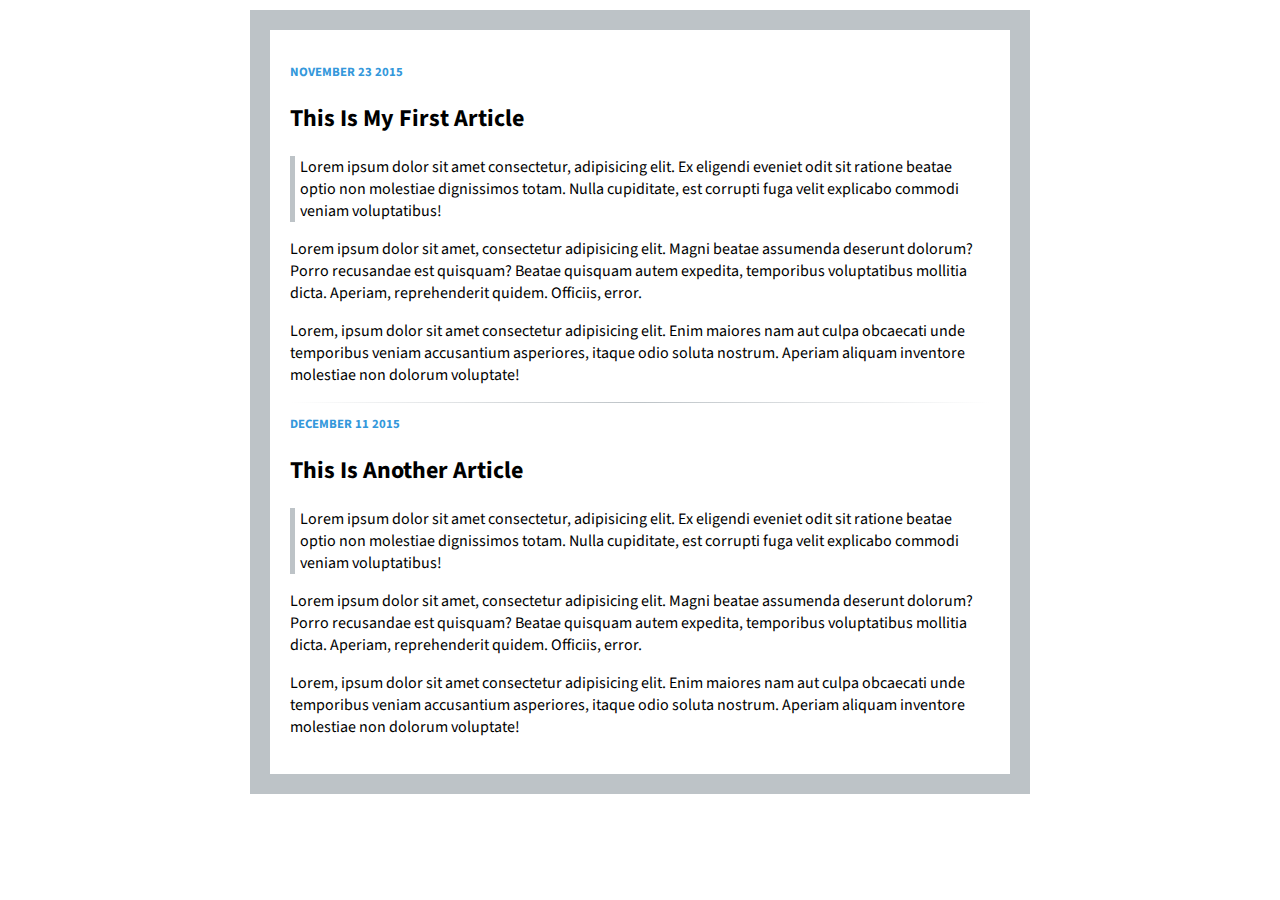
<file: blog/index.html>
<!DOCTYPE html>
<html>
    <head>
        <title>Blog Exercise</title>
        <link href="https://fonts.googleapis.com/css?family=Source+Sans+Pro:400,700&display=swap" rel="stylesheet">
        <link rel="stylesheet" type="text/css" href="styles.css"
    </head>
    <body>
<article>
    <p class="date">November 23 2015</p>
    <h2>This Is My First Article</h2>
    <blockquote>Lorem ipsum dolor sit amet consectetur, adipisicing elit. Ex eligendi eveniet odit sit ratione beatae optio non molestiae dignissimos totam. Nulla cupiditate, est corrupti fuga velit explicabo commodi veniam voluptatibus!</blockquote>
    <p>Lorem ipsum dolor sit amet, consectetur adipisicing elit. Magni beatae assumenda deserunt dolorum? Porro recusandae est quisquam? Beatae quisquam autem expedita, temporibus voluptatibus mollitia dicta. Aperiam, reprehenderit quidem. Officiis, error.</p>
    <p>Lorem, ipsum dolor sit amet consectetur adipisicing elit. Enim maiores nam aut culpa obcaecati unde temporibus veniam accusantium asperiores, itaque odio soluta nostrum. Aperiam aliquam inventore molestiae non dolorum voluptate!</p>
</article>
<hr>
<article>
    <p class="date">December 11 2015</p>
    <h2>This Is Another Article</h2>
    <blockquote>Lorem ipsum dolor sit amet consectetur, adipisicing elit. Ex eligendi eveniet odit sit ratione beatae optio non molestiae dignissimos totam. Nulla cupiditate, est corrupti fuga velit explicabo commodi veniam voluptatibus!</blockquote>
    <p>Lorem ipsum dolor sit amet, consectetur adipisicing elit. Magni beatae assumenda deserunt dolorum? Porro recusandae est quisquam? Beatae quisquam autem expedita, temporibus voluptatibus mollitia dicta. Aperiam, reprehenderit quidem. Officiis, error.</p>
    <p>Lorem, ipsum dolor sit amet consectetur adipisicing elit. Enim maiores nam aut culpa obcaecati unde temporibus veniam accusantium asperiores, itaque odio soluta nostrum. Aperiam aliquam inventore molestiae non dolorum voluptate!</p>
</article>
    </body>
</html>
</file>
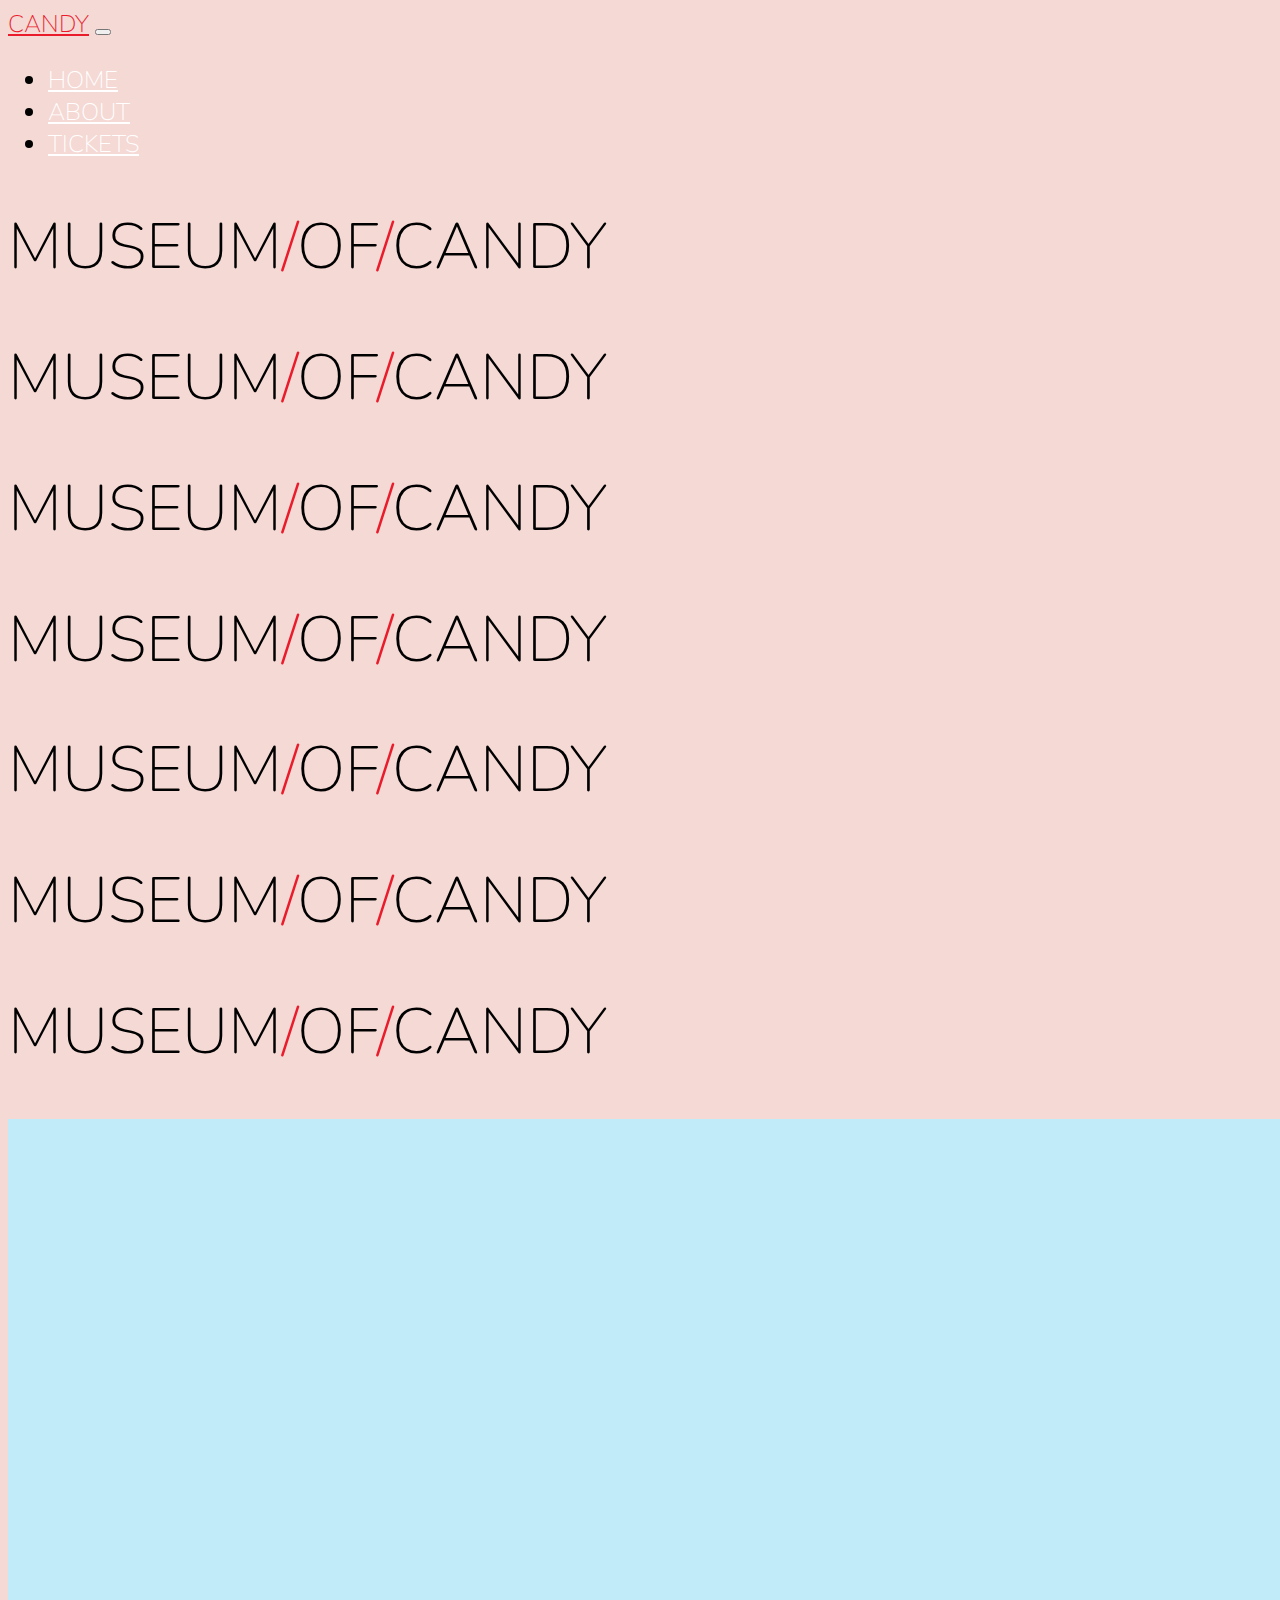
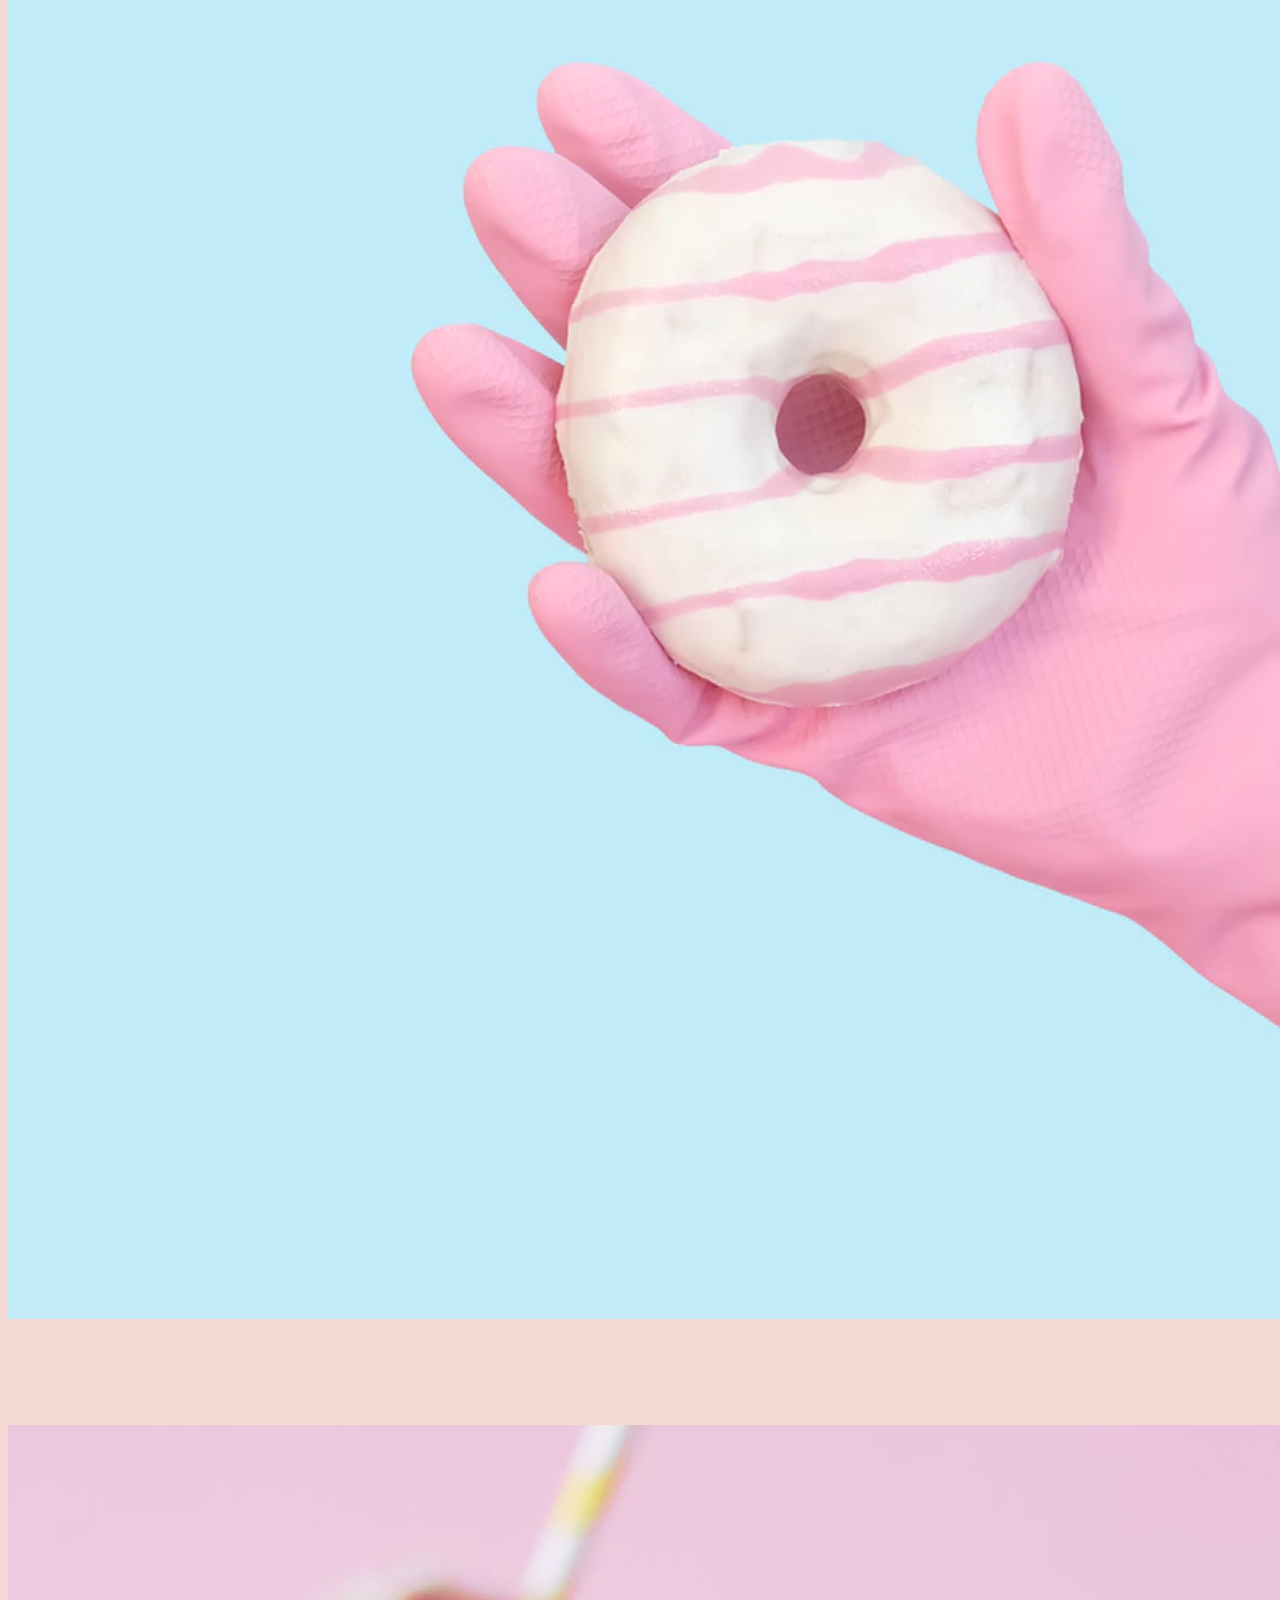
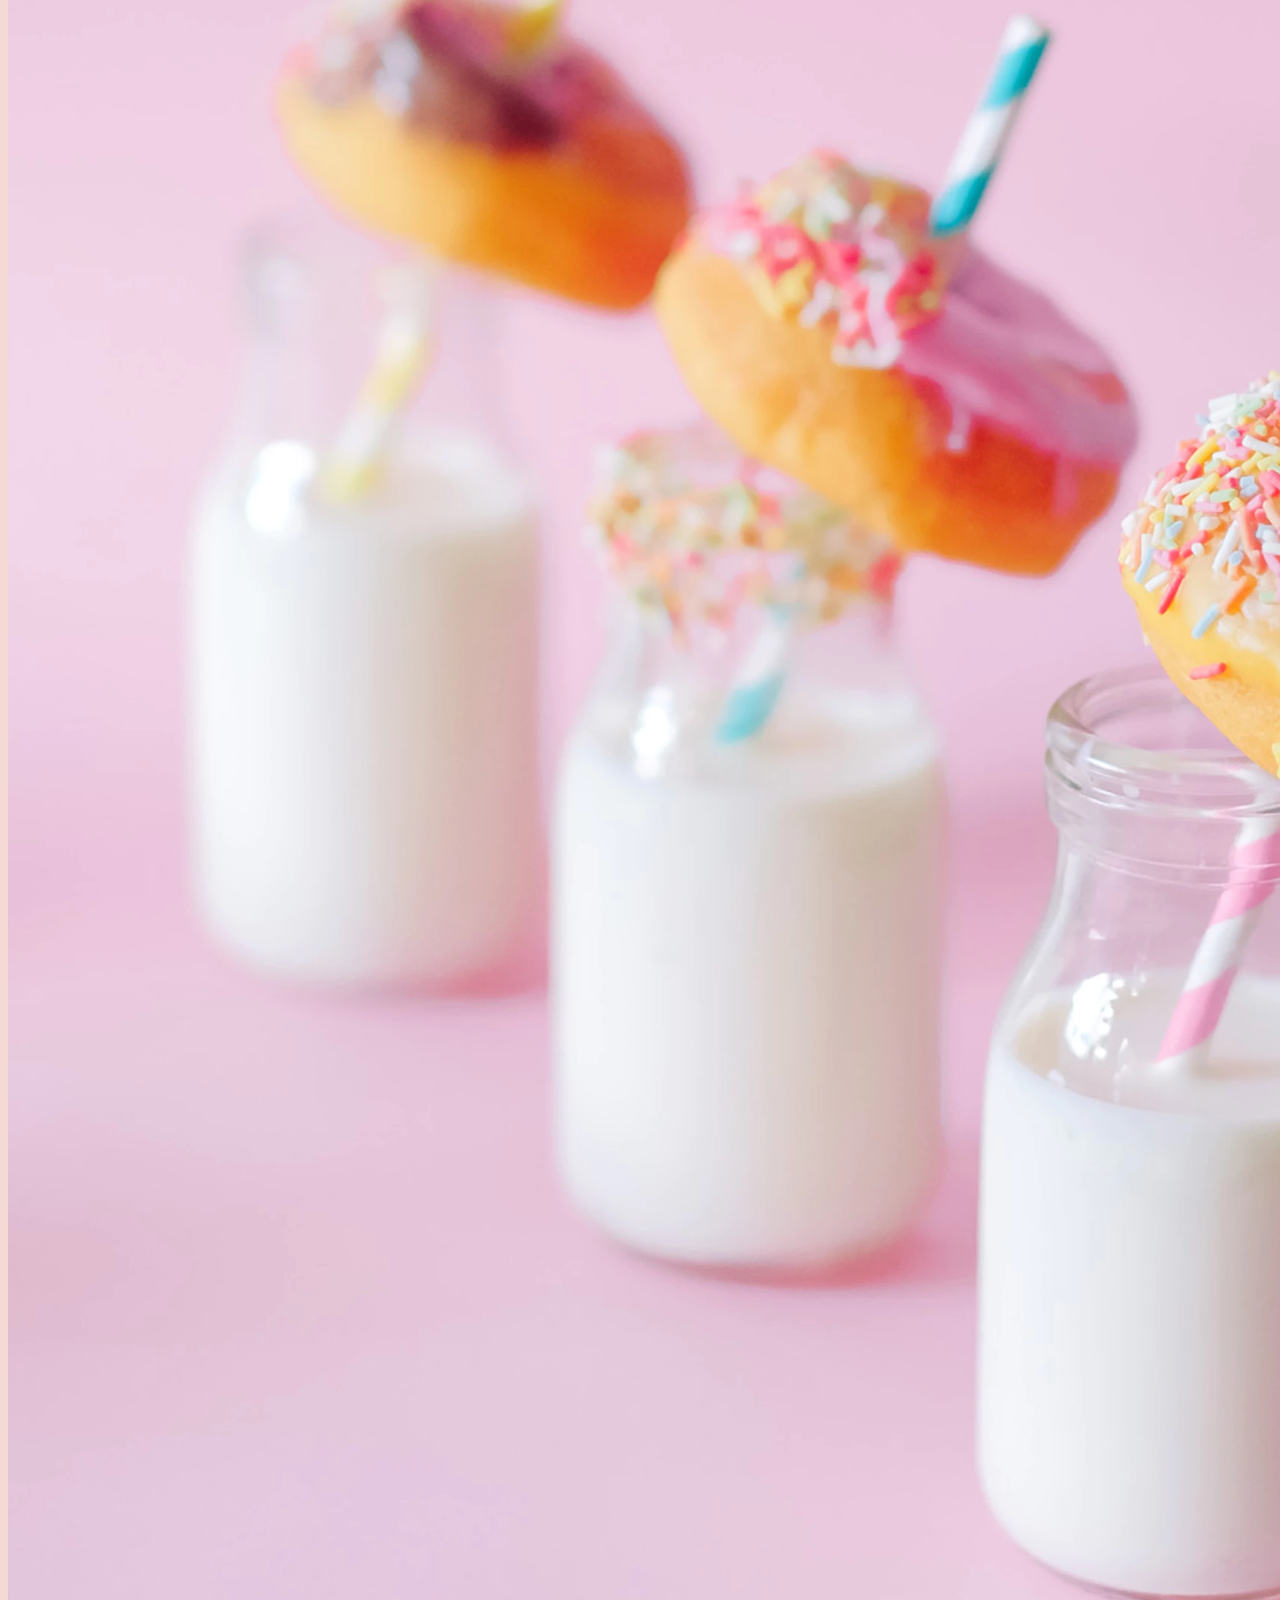
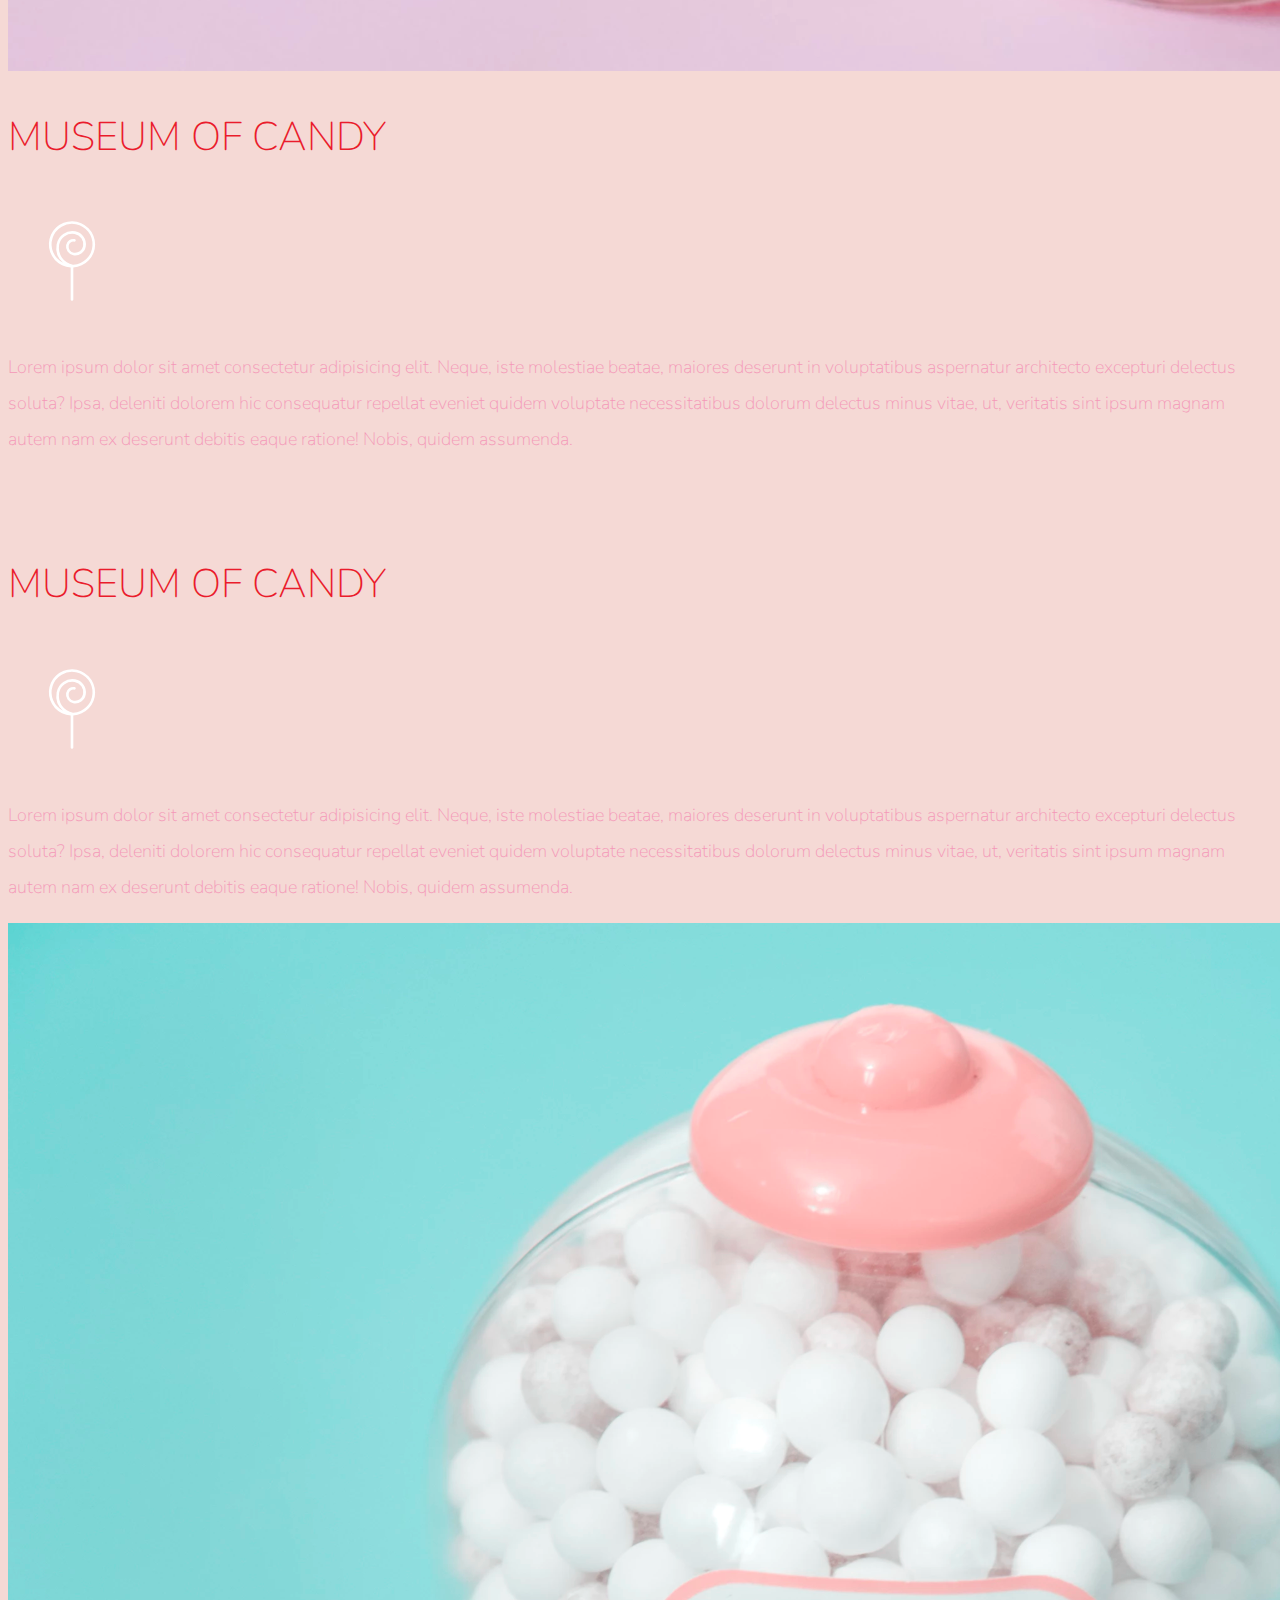
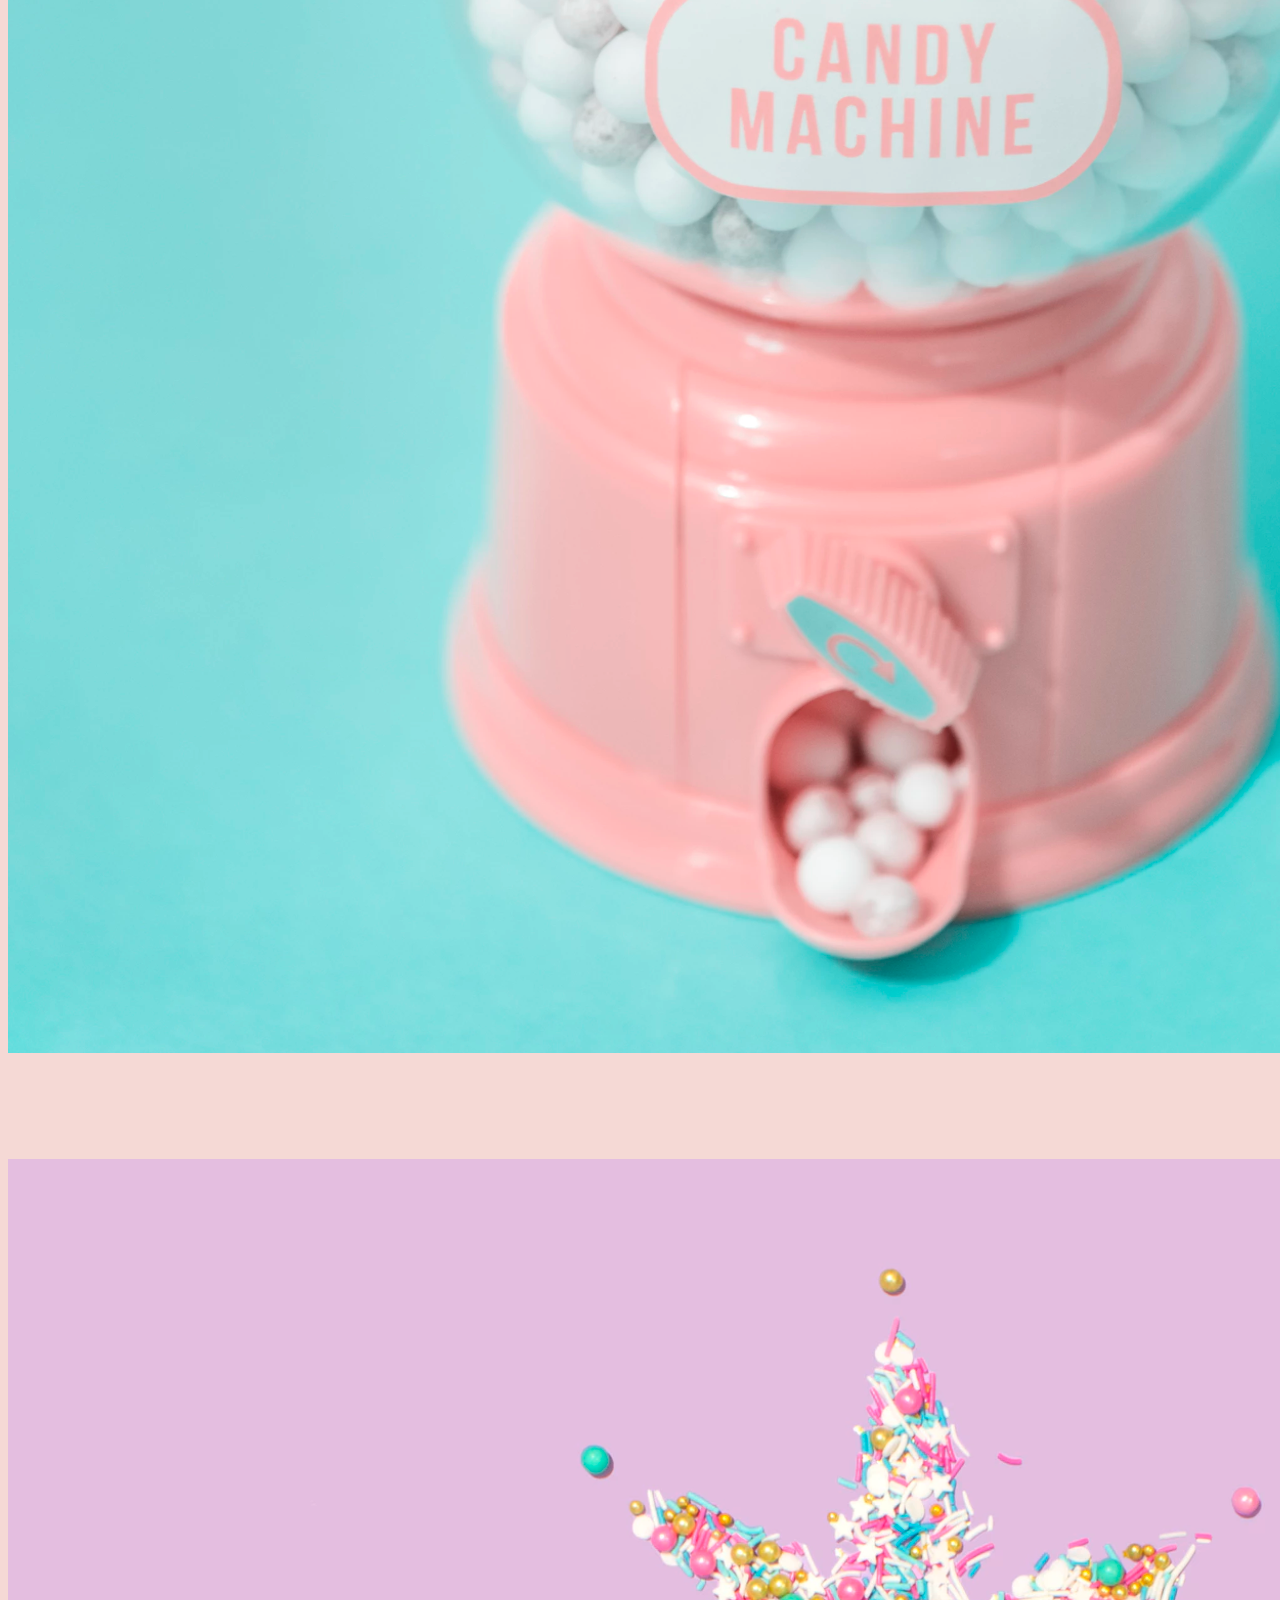
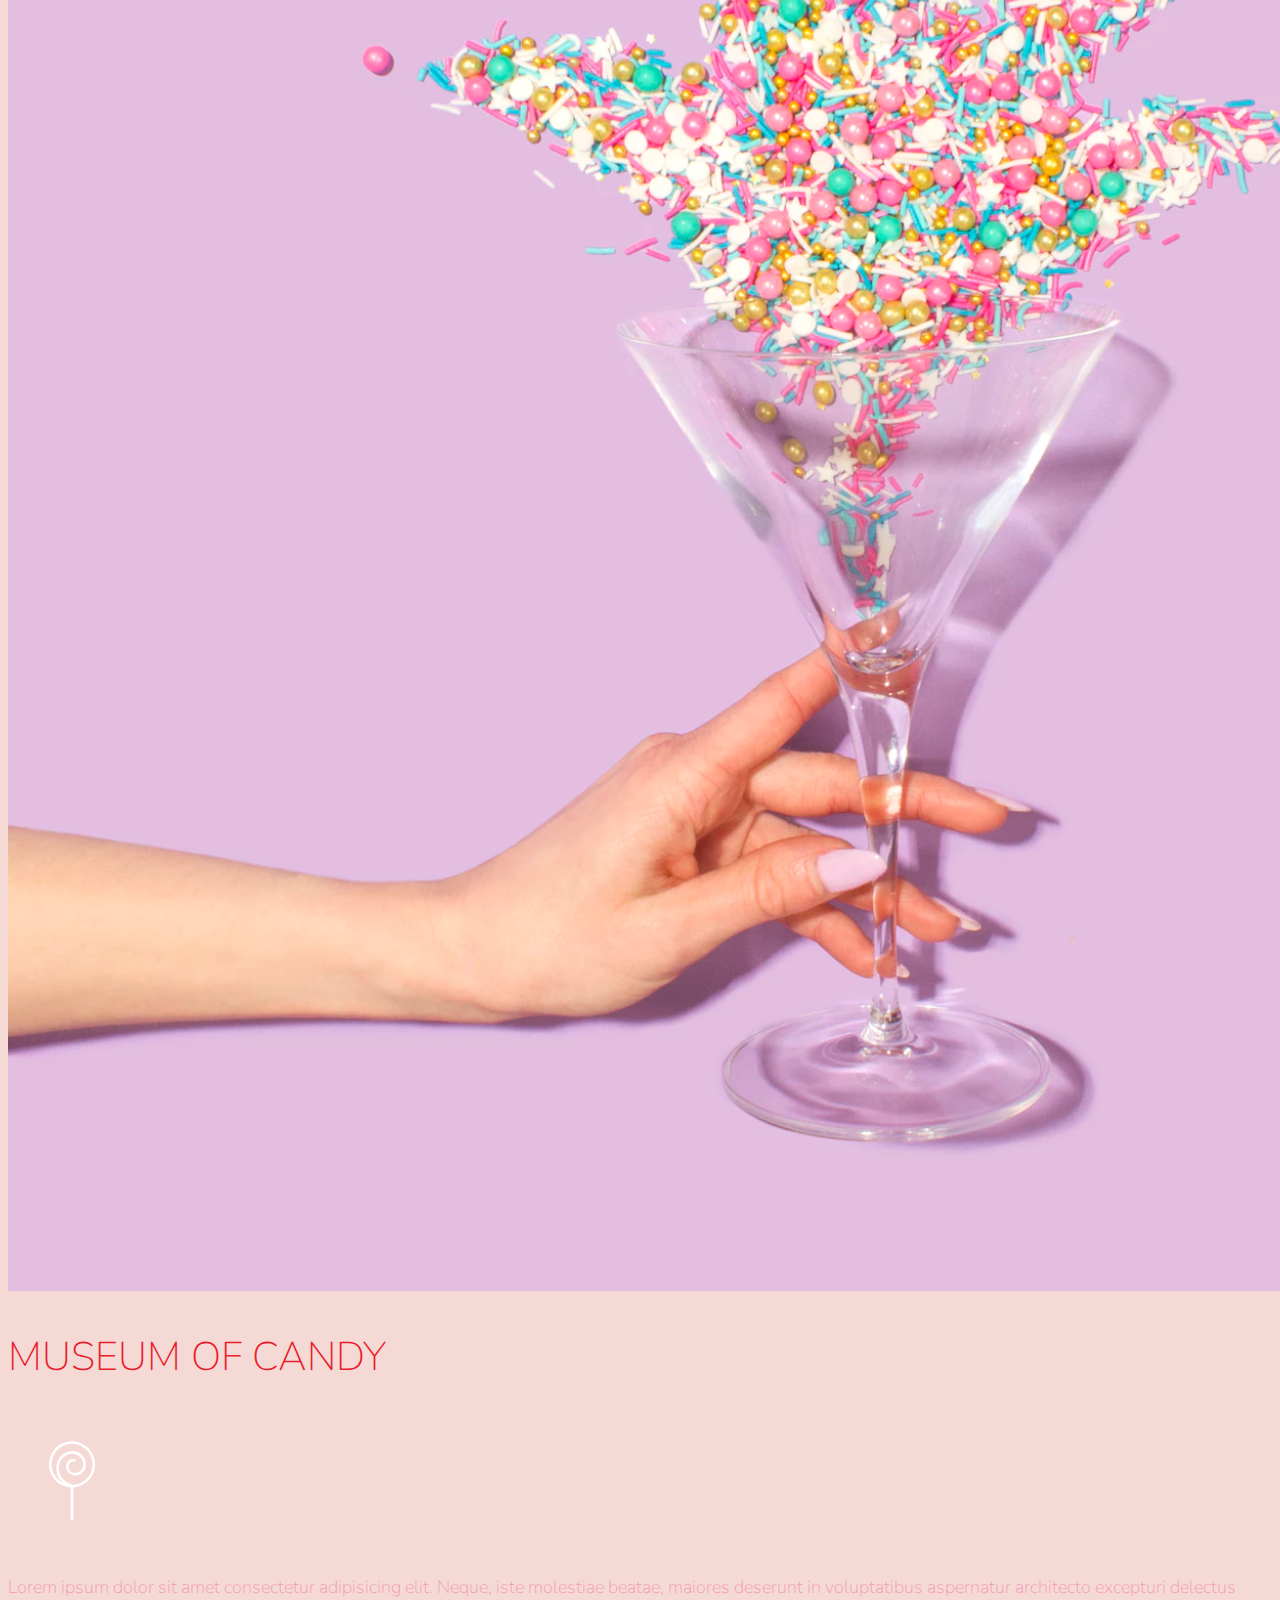
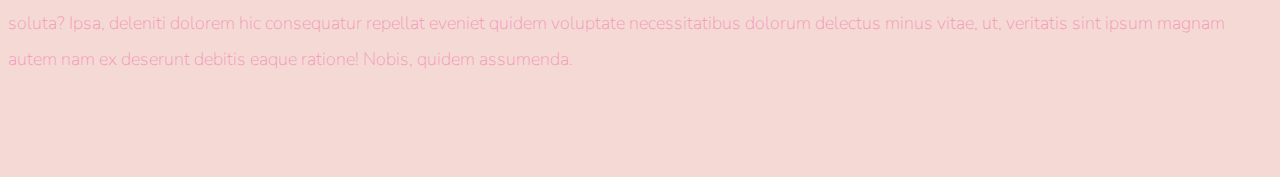
<file: 13_Museum_Of_Candy/Final/index.html>
<!doctype html>
<html lang="en">

<head>
    <!-- Required meta tags -->
    <meta charset="utf-8">
    <meta name="viewport" content="width=device-width, initial-scale=1, shrink-to-fit=no">

    <!-- Google Font -->
    <link href="https://fonts.googleapis.com/css?family=Nunito:200,300,400,700" rel="stylesheet">

    <!-- Bootstrap CSS -->
    <link rel="stylesheet" href="https://stackpath.bootstrapcdn.com/bootstrap/4.1.3/css/bootstrap.min.css" integrity="sha384-MCw98/SFnGE8fJT3GXwEOngsV7Zt27NXFoaoApmYm81iuXoPkFOJwJ8ERdknLPMO"
        crossorigin="anonymous">

    <!-- Custom CSS -->
    <link rel="stylesheet" href="app.css">

    <title>Museum of Candy</title>
</head>

<body>
    <nav id="mainNavbar" class="navbar navbar-dark navbar-expand-md py-0 fixed-top">
        <a href="#" class="navbar-brand">CANDY</a>
        <button class="navbar-toggler" data-toggle="collapse" data-target="#navLinks" aria-label="Toggle navigation">
            <span class="navbar-toggler-icon"></span>
        </button>
        <div class="collapse navbar-collapse" id="navLinks">
            <ul class="navbar-nav">
                <li class="nav-item">
                    <a href="" class="nav-link">HOME</a>
                </li>
                <li class="nav-item">
                    <a href="" class="nav-link">ABOUT</a>
                </li>
                <li class="nav-item">
                    <a href="" class="nav-link">TICKETS</a>
                </li>
            </ul>
        </div>
    </nav>

    <section class="container-fluid px-0">
        <div class="row align-items-center">
            <div class="col-lg-6">
                <div id="headingGroup" class="text-white text-center d-none d-lg-block mt-5">
                    <h1 class="">MUSEUM<span>/</span>OF<span>/</span>CANDY</h1>
                    <h1 class="">MUSEUM<span>/</span>OF<span>/</span>CANDY</h1>
                    <h1 class="">MUSEUM<span>/</span>OF<span>/</span>CANDY</h1>
                    <h1 class="">MUSEUM<span>/</span>OF<span>/</span>CANDY</h1>
                    <h1 class="">MUSEUM<span>/</span>OF<span>/</span>CANDY</h1>
                    <h1 class="">MUSEUM<span>/</span>OF<span>/</span>CANDY</h1>
                    <h1 class="">MUSEUM<span>/</span>OF<span>/</span>CANDY</h1>
                </div>
            </div>
            <div class="col-lg-6">
                <img class="img-fluid" src="imgs/hand2.png" alt="">
            </div>
        </div>
    </section>

    <section class="container-fluid px-0">
        <div class="row align-items-center content">
            <div class="col-md-6 order-2 order-md-1">
                <img src="imgs/milk.png" alt="" class="img-fluid">
            </div>
            <div class="col-md-6 text-center order-1 order-md-2">
                <div class="row justify-content-center">
                    <div class="col-10 col-lg-8 blurb mb-5 mb-md-0">
                        <h2>MUSEUM OF CANDY</h2>
                        <img src="imgs/lolli_icon.png" alt="" class="d-none d-lg-inline">
                        <p class="lead">Lorem ipsum dolor sit amet consectetur adipisicing elit. Neque, iste molestiae
                            beatae, maiores deserunt
                            in voluptatibus
                            aspernatur architecto excepturi delectus soluta? Ipsa, deleniti dolorem hic consequatur
                            repellat eveniet quidem
                            voluptate necessitatibus dolorum delectus minus vitae, ut, veritatis sint ipsum magnam
                            autem nam ex deserunt debitis
                            eaque ratione! Nobis, quidem assumenda.</p>
                    </div>
                </div>
            </div>
        </div>
        <div class="row align-items-center content">
            <div class="col-md-6 text-center">
                <div class="row justify-content-center">
                    <div class="col-10 col-lg-8 blurb mb-5 mb-md-0">
                        <h2>MUSEUM OF CANDY</h2>
                        <img src="imgs/lolli_icon.png" alt="" class="d-none d-lg-inline">
                        <p class="lead">Lorem ipsum dolor sit amet consectetur adipisicing elit. Neque, iste molestiae
                            beatae, maiores deserunt
                            in voluptatibus
                            aspernatur architecto excepturi delectus soluta? Ipsa, deleniti dolorem hic consequatur
                            repellat eveniet quidem
                            voluptate necessitatibus dolorum delectus minus vitae, ut, veritatis sint ipsum magnam
                            autem nam ex deserunt debitis
                            eaque ratione! Nobis, quidem assumenda.</p>
                    </div>
                </div>
            </div>
            <div class="col-md-6">
                <img src="imgs/gumball.png" alt="" class="img-fluid">
            </div>
        </div>
        <div class="row align-items-center content">
            <div class="col-md-6 order-2 order-md-1">
                <img src="imgs/sprinkles.png" alt="" class="img-fluid">
            </div>
            <div class="col-md-6 text-center order-1 order-md-2">
                <div class="row justify-content-center">
                    <div class="col-10 col-lg-8 blurb mb-5 mb-md-0">
                        <h2>MUSEUM OF CANDY</h2>
                        <img src="imgs/lolli_icon.png" alt="" class="d-none d-lg-inline">
                        <p class="lead">Lorem ipsum dolor sit amet consectetur adipisicing elit. Neque, iste molestiae
                            beatae, maiores
                            deserunt
                            in voluptatibus
                            aspernatur architecto excepturi delectus soluta? Ipsa, deleniti dolorem hic consequatur
                            repellat eveniet
                            quidem
                            voluptate necessitatibus dolorum delectus minus vitae, ut, veritatis sint ipsum magnam
                            autem nam ex deserunt
                            debitis
                            eaque ratione! Nobis, quidem assumenda.</p>
                    </div>
                </div>
            </div>
        </div>
    </section>
    <!-- Optional JavaScript -->
    <!-- jQuery first, then Popper.js, then Bootstrap JS -->
    <script src="https://code.jquery.com/jquery-3.3.1.slim.min.js" integrity="sha384-q8i/X+965DzO0rT7abK41JStQIAqVgRVzpbzo5smXKp4YfRvH+8abtTE1Pi6jizo"
        crossorigin="anonymous"></script>
    <script src="https://cdnjs.cloudflare.com/ajax/libs/popper.js/1.14.3/umd/popper.min.js" integrity="sha384-ZMP7rVo3mIykV+2+9J3UJ46jBk0WLaUAdn689aCwoqbBJiSnjAK/l8WvCWPIPm49"
        crossorigin="anonymous"></script>
    <script src="https://stackpath.bootstrapcdn.com/bootstrap/4.1.3/js/bootstrap.min.js" integrity="sha384-ChfqqxuZUCnJSK3+MXmPNIyE6ZbWh2IMqE241rYiqJxyMiZ6OW/JmZQ5stwEULTy"
        crossorigin="anonymous"></script>

    <script>
        $(function () {
            $(document).scroll(function () {
                var $nav = $("#mainNavbar");
                $nav.toggleClass("scrolled", $(this).scrollTop() > $nav.height());
            });
        });
    </script>
</body>

</html>
</file>
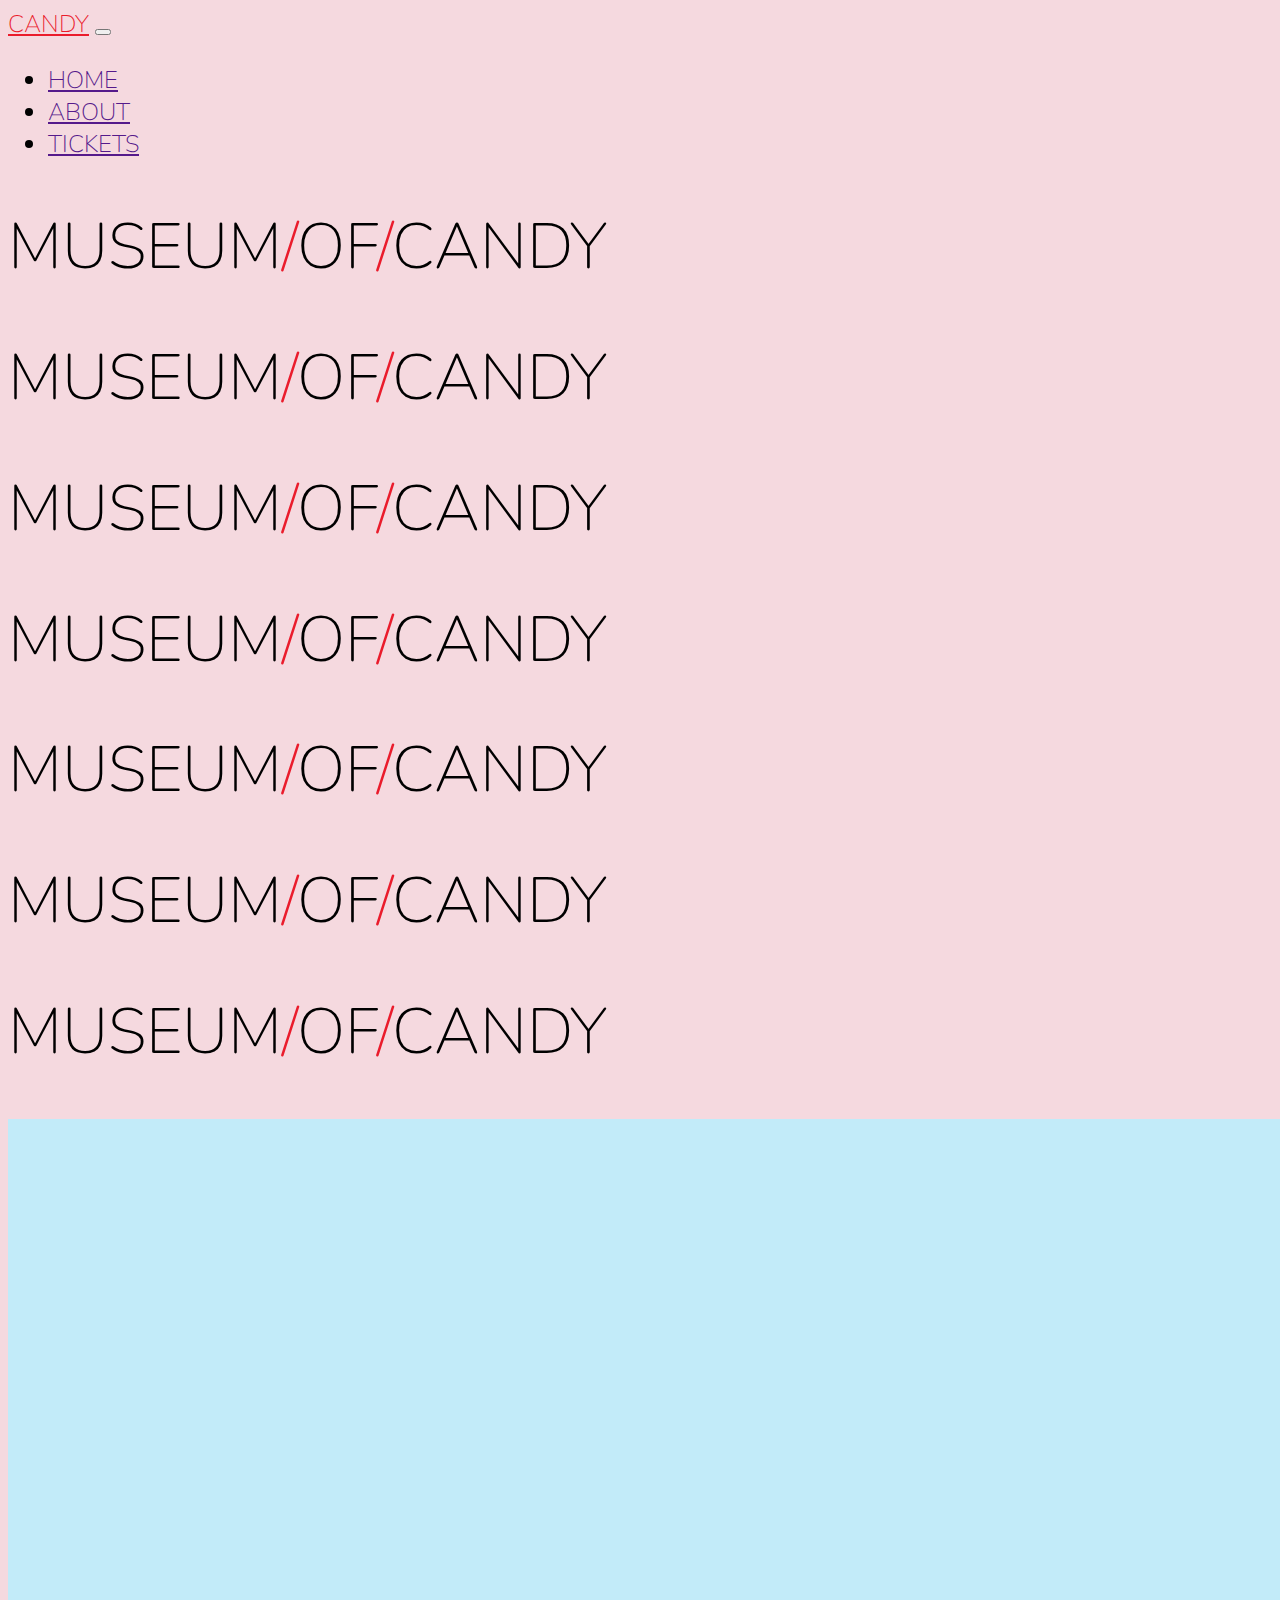
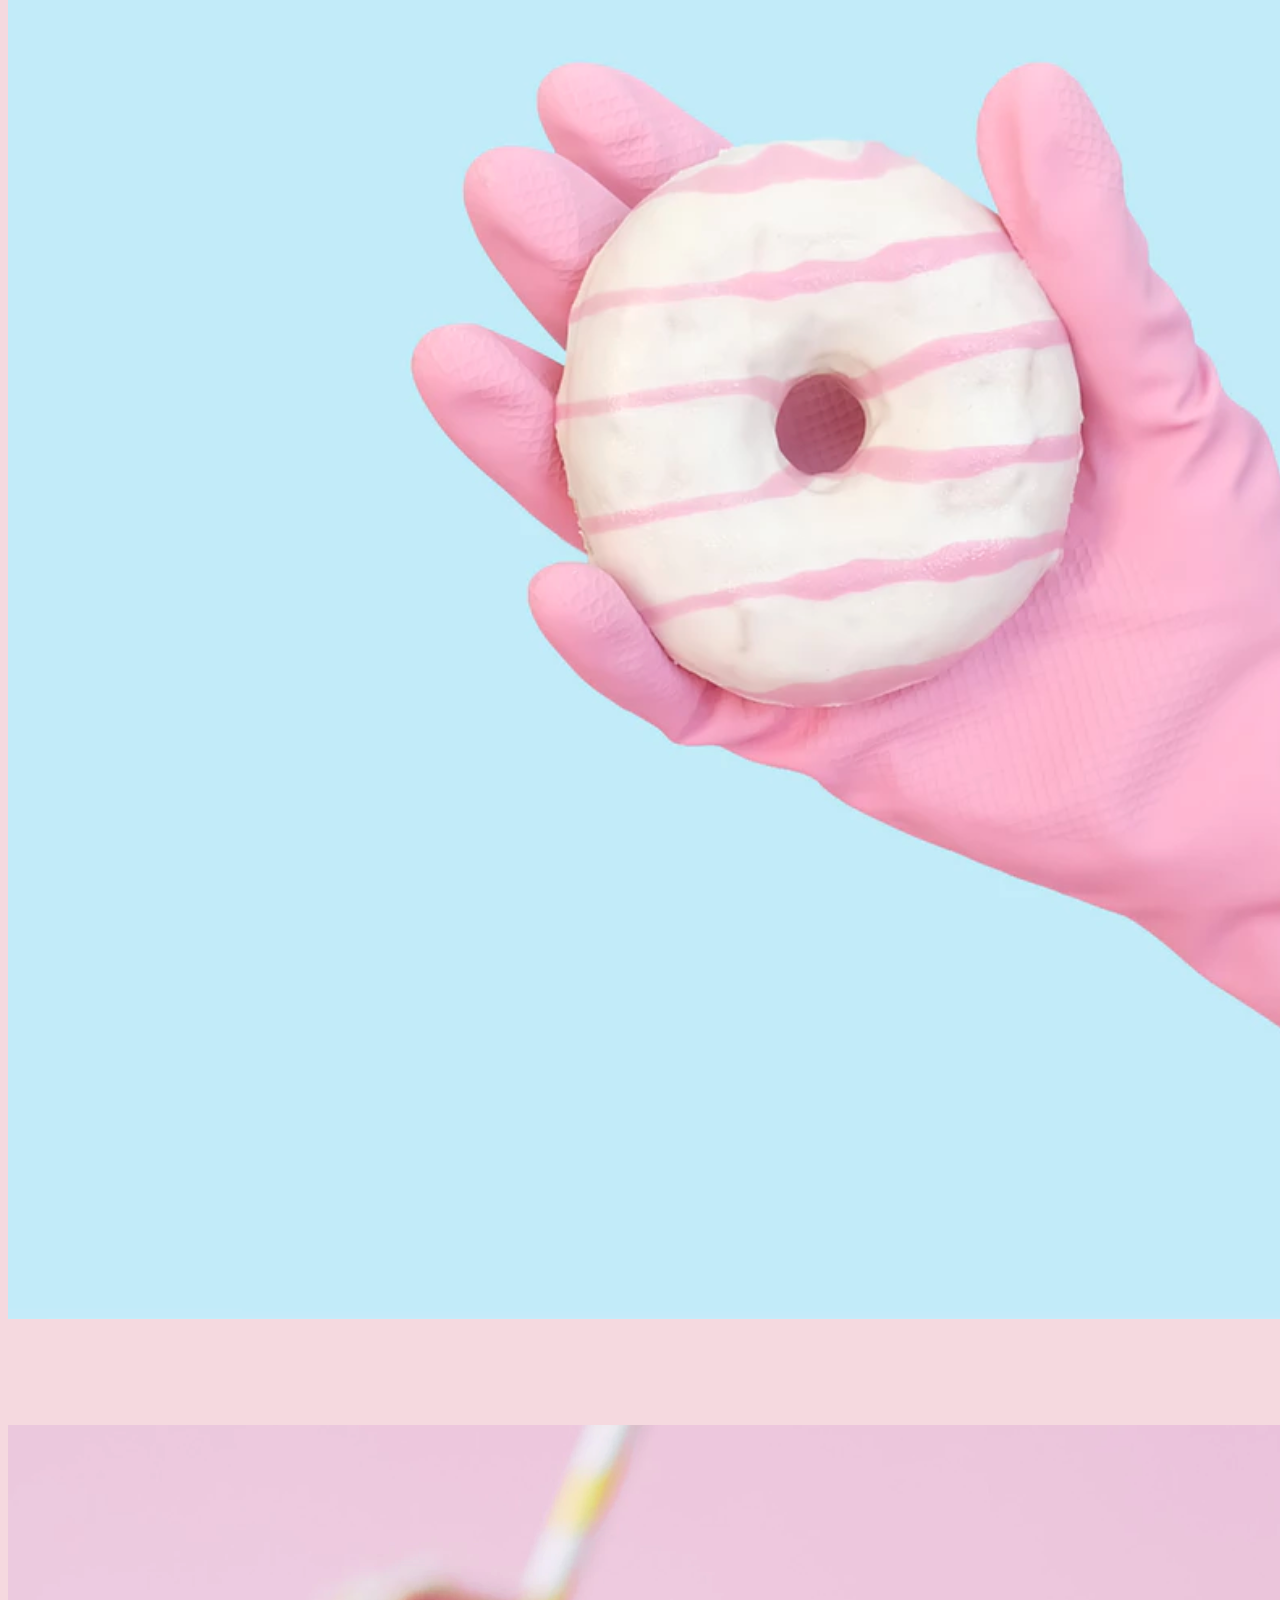
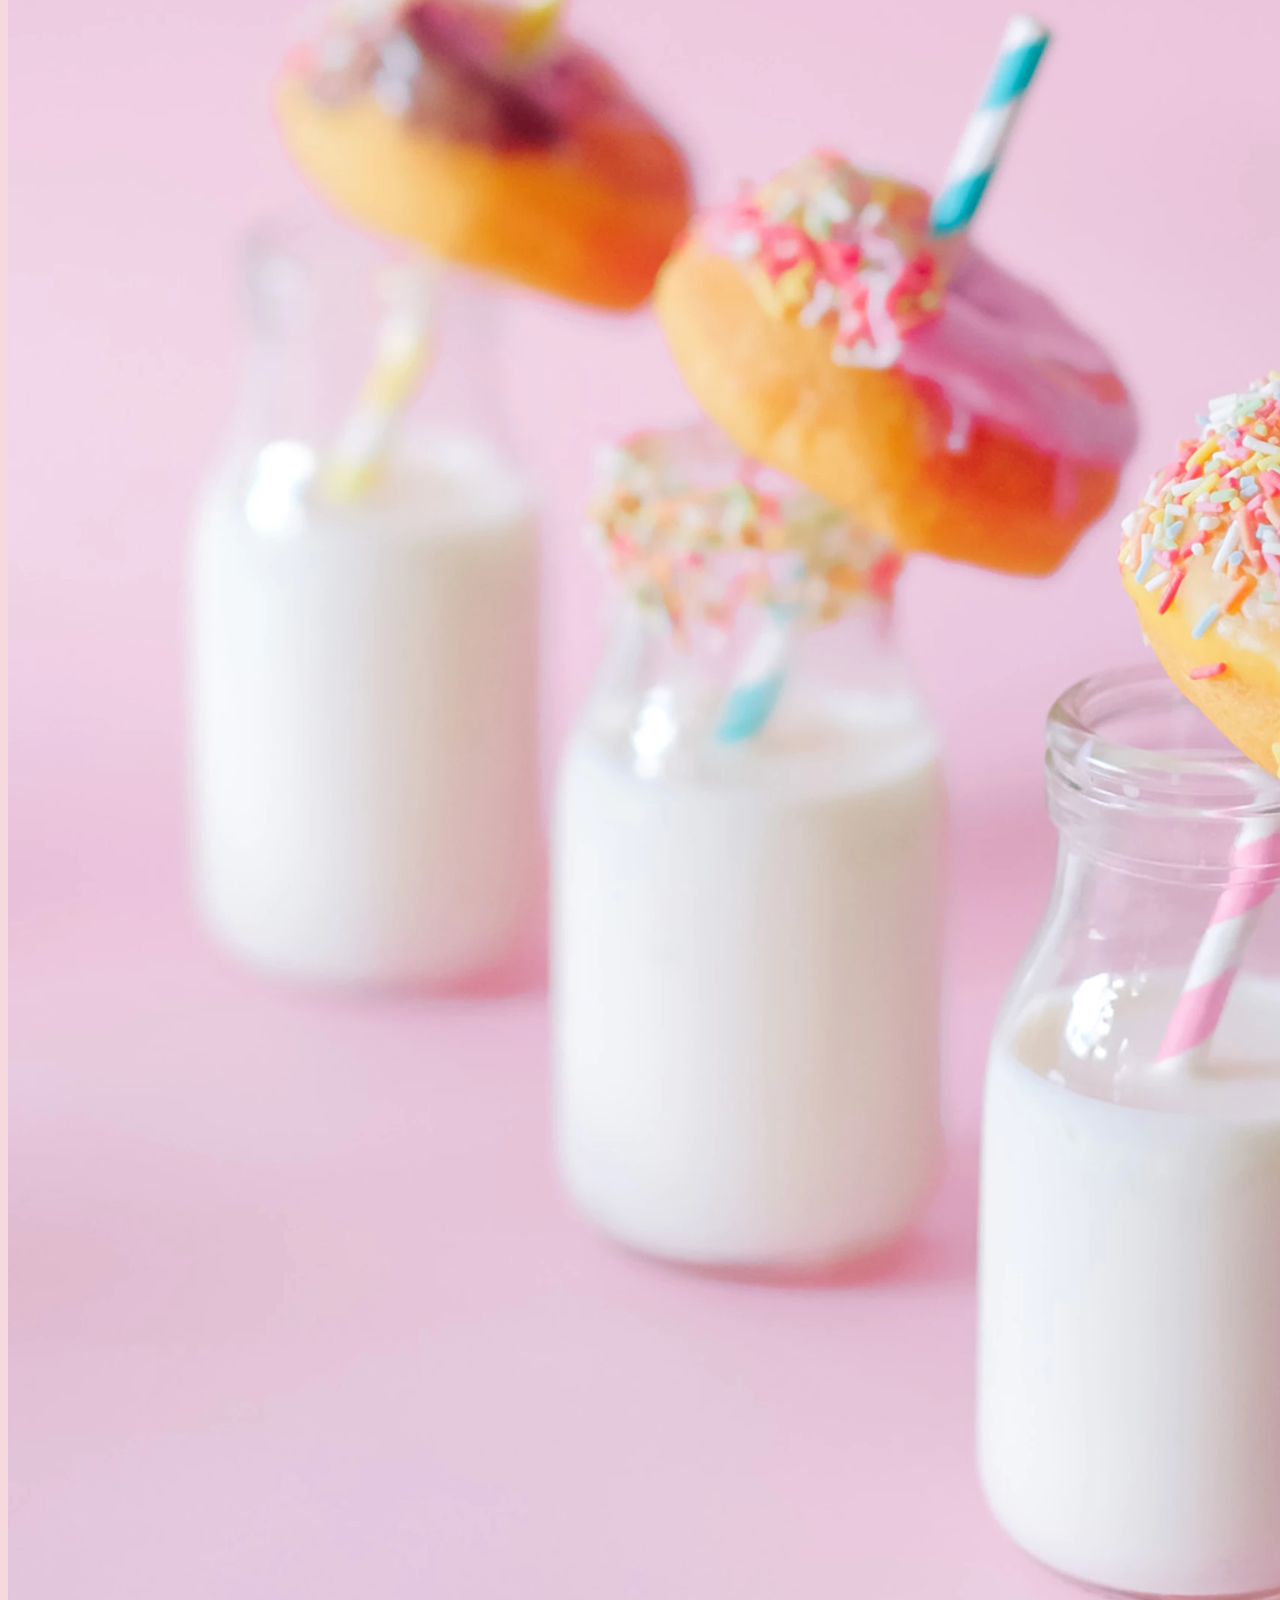
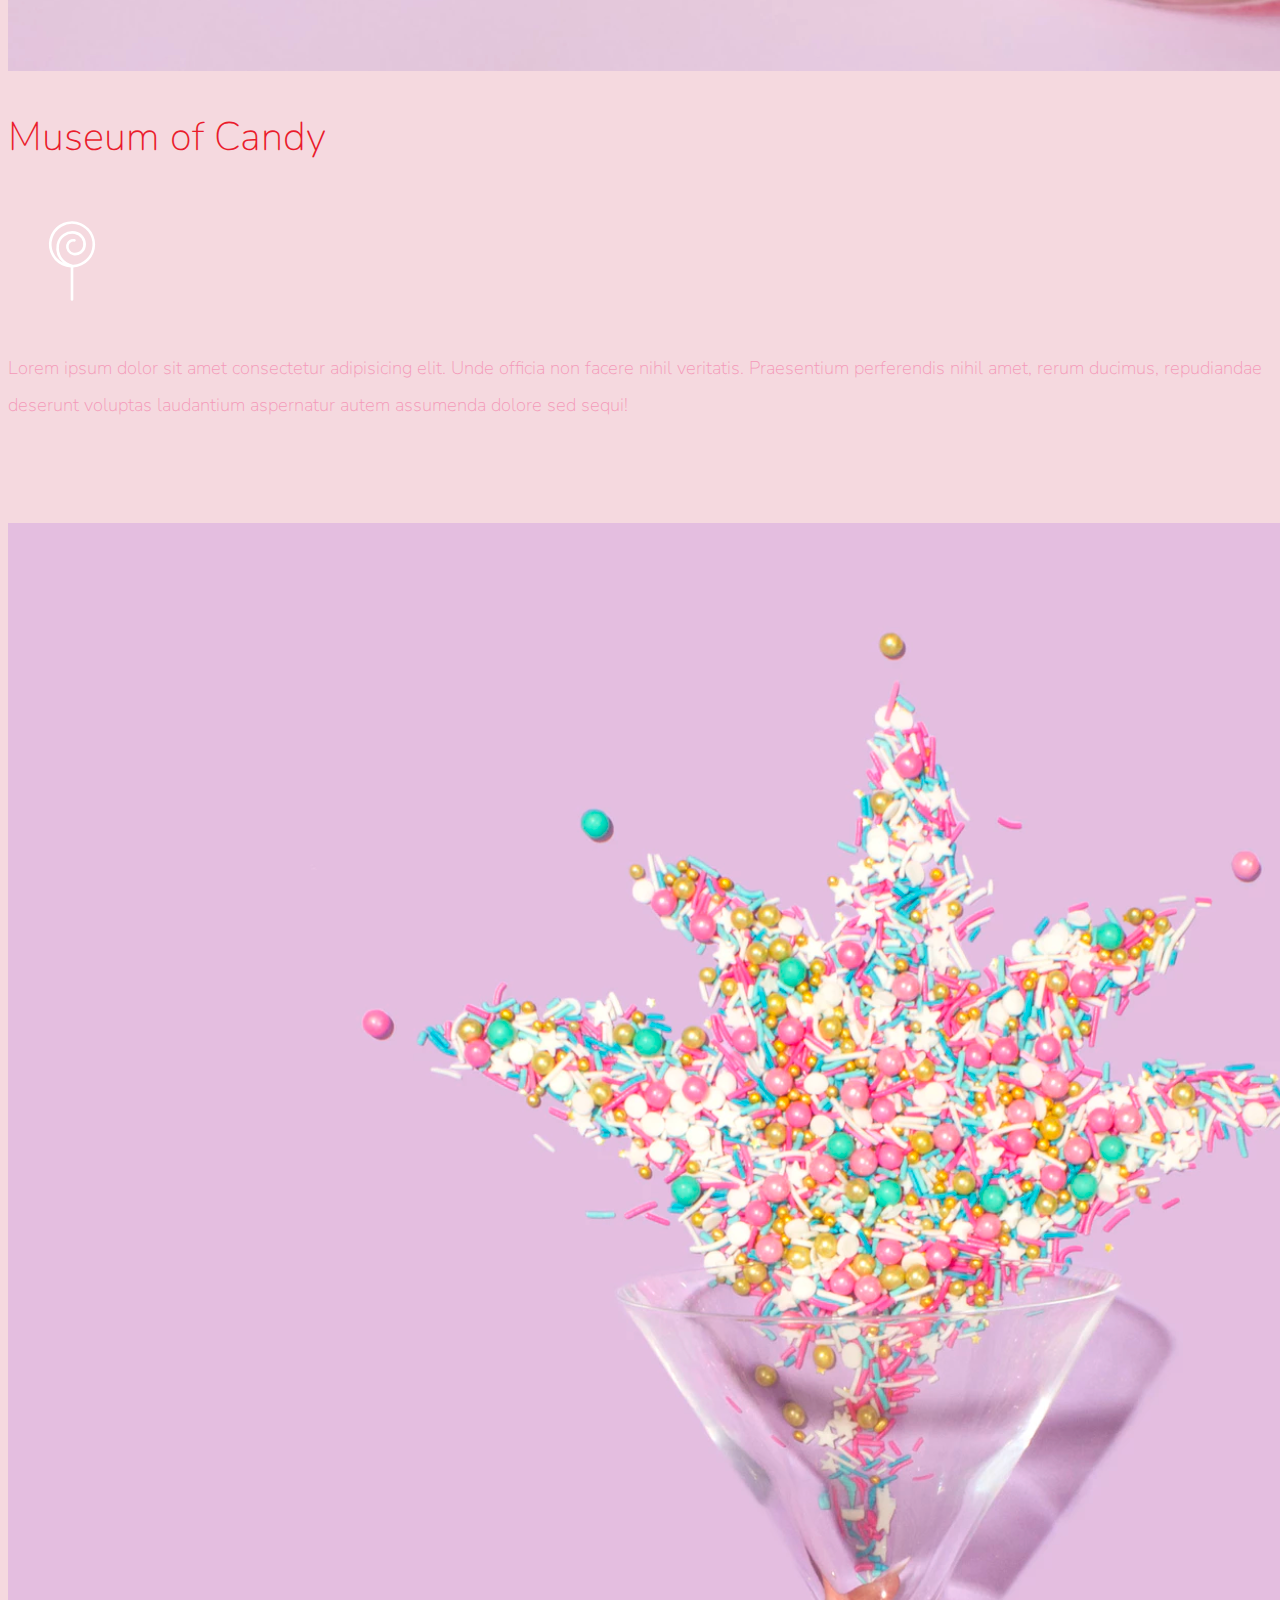
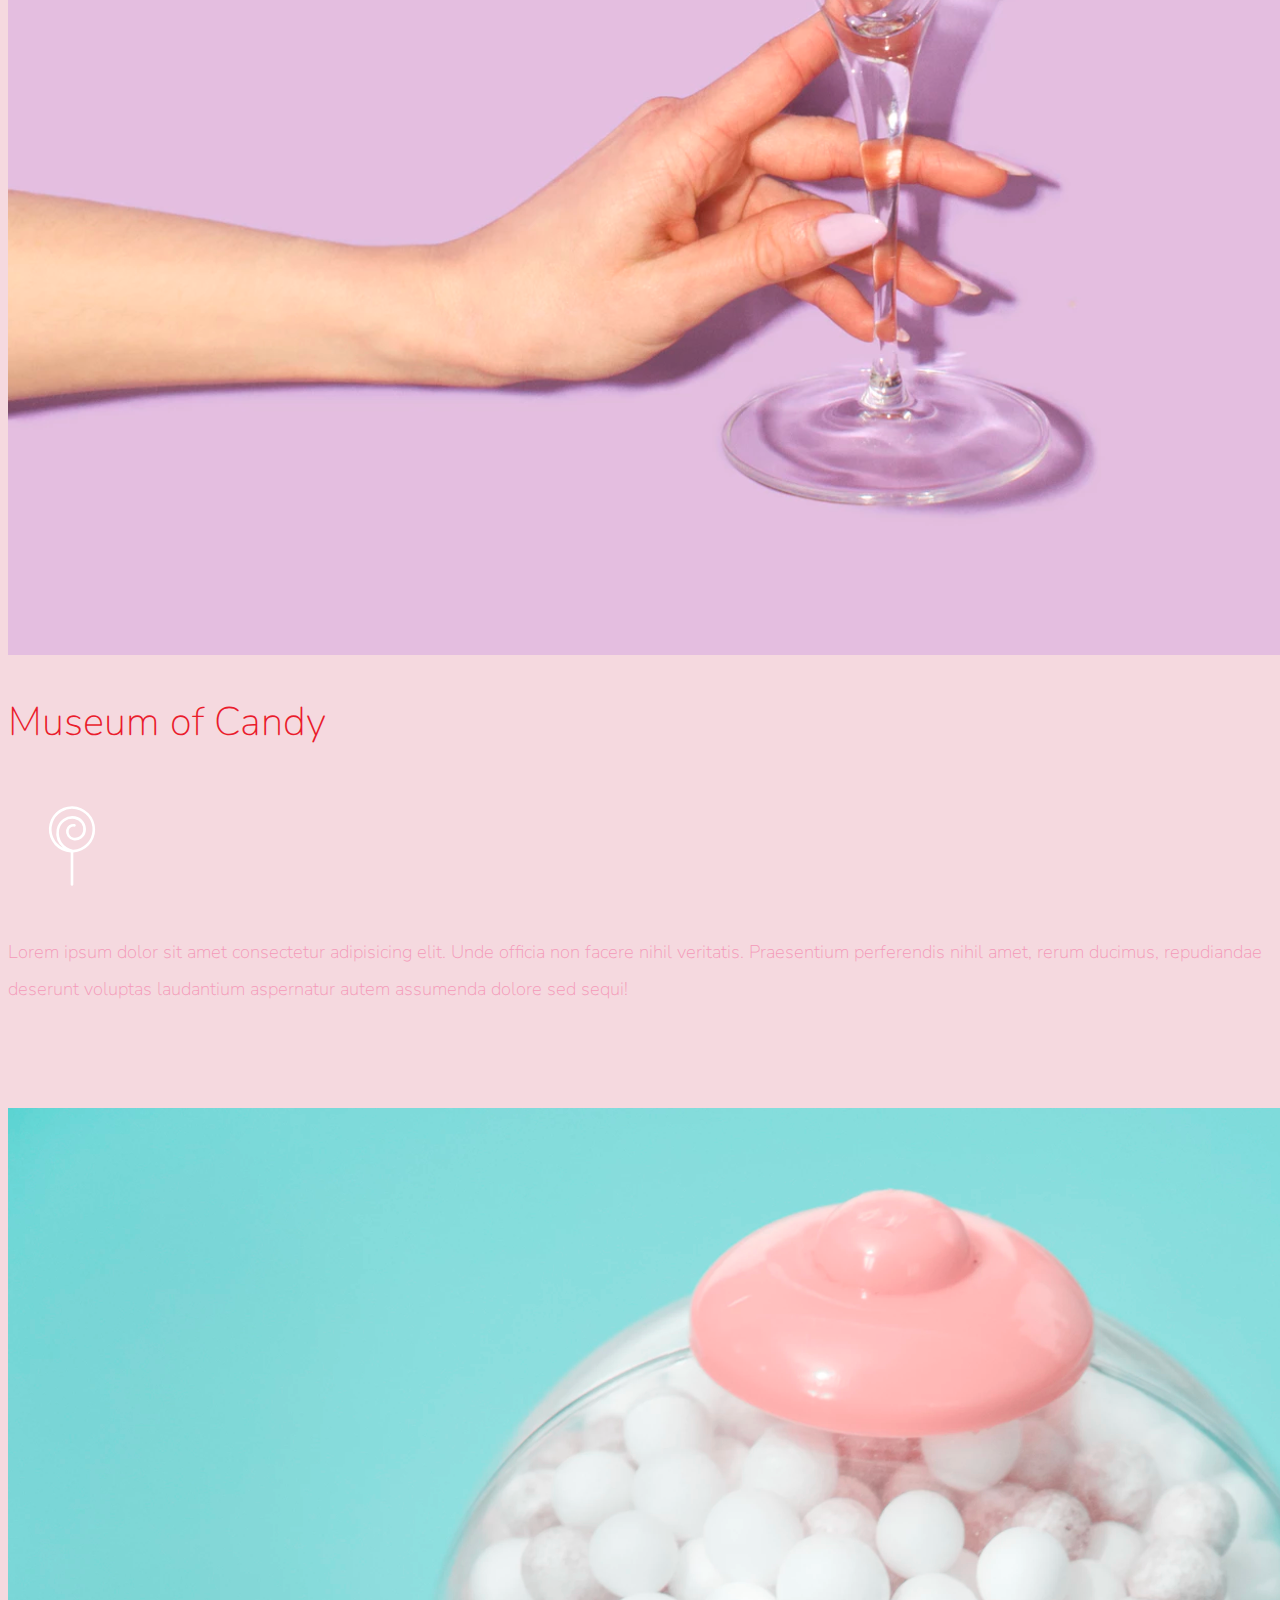
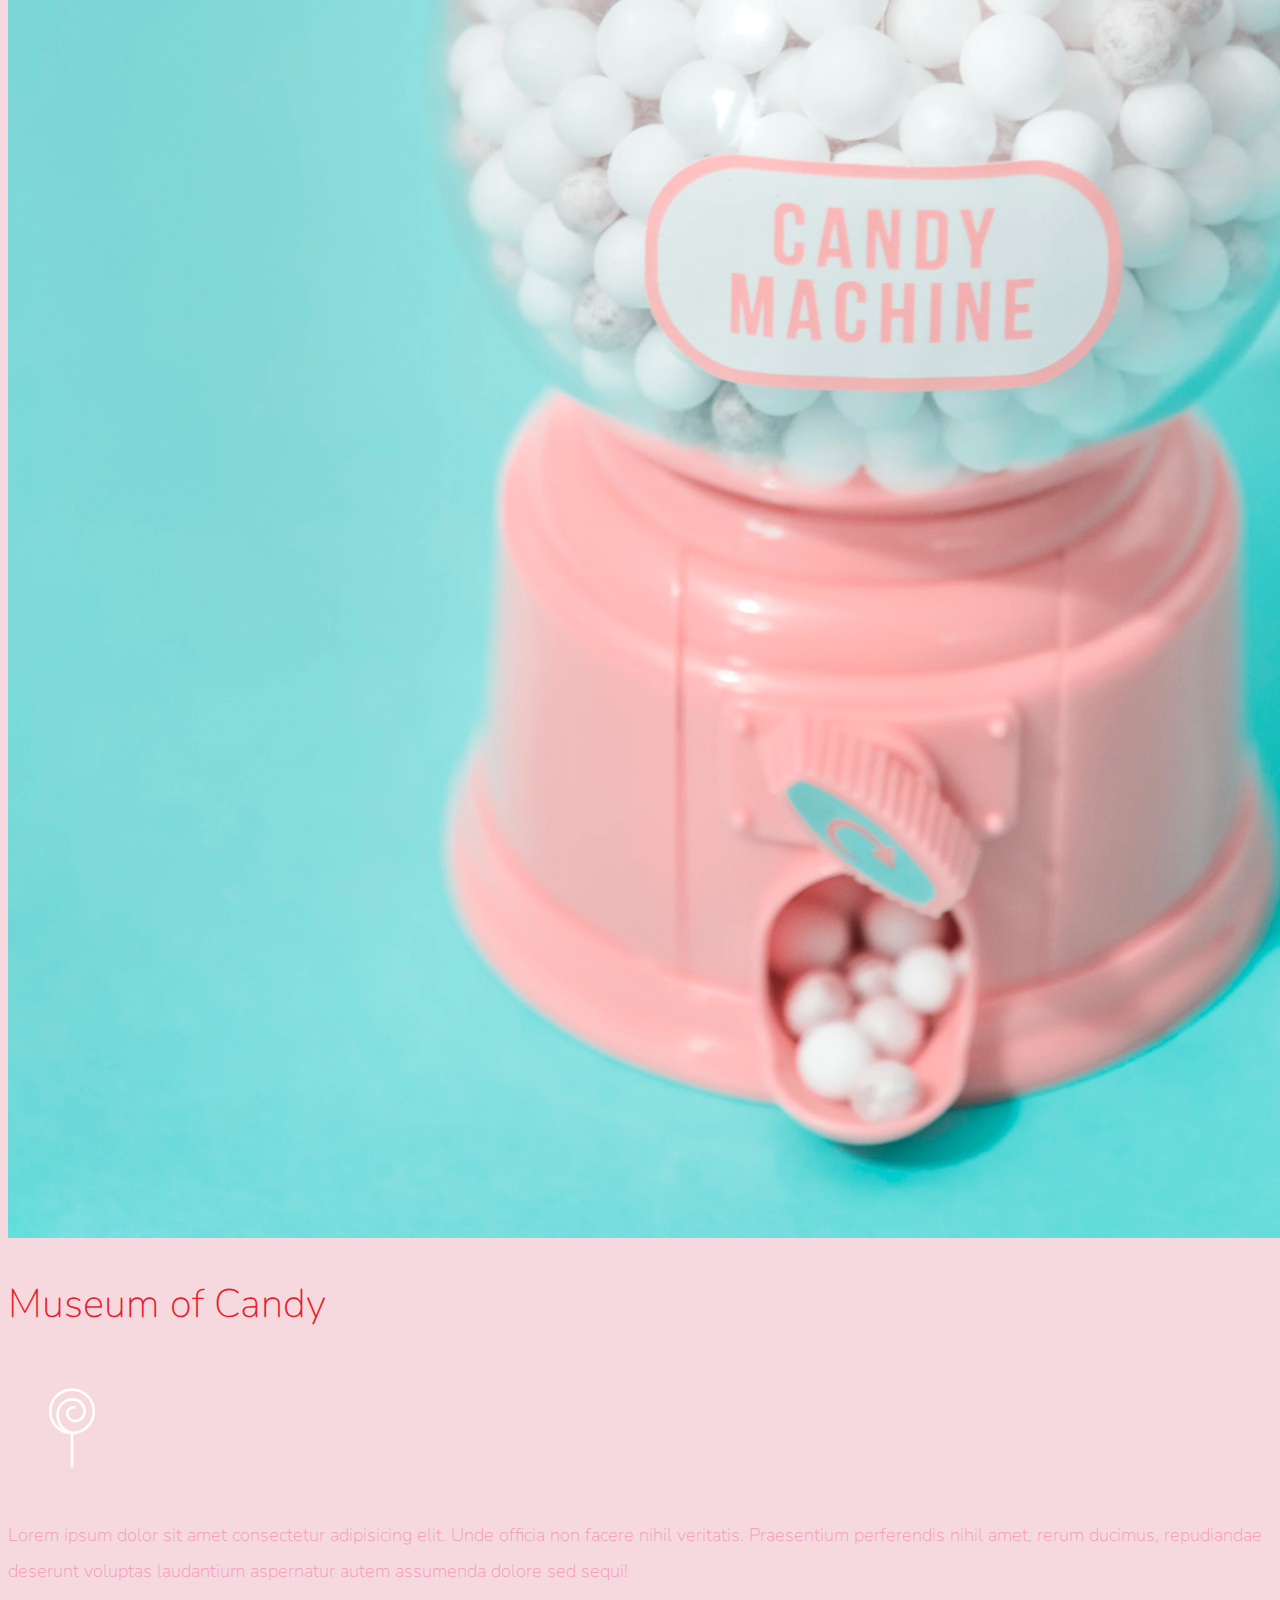
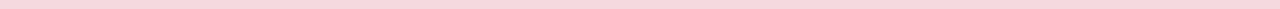
<file: 13_Museum_Of_Candy/Starter/index.html>
<!doctype html>
<html lang="en">
  <head>
    <!-- Required meta tags -->
    <meta charset="utf-8">
    <meta name="viewport" content="width=device-width, initial-scale=1, shrink-to-fit=no">
    
    <!-- Google Font -->
    <link href="https://fonts.googleapis.com/css?family=Nunito:200,300,400,700" rel="stylesheet">

    <!-- Bootstrap CSS -->
    <link rel="stylesheet" href="https://stackpath.bootstrapcdn.com/bootstrap/4.1.3/css/bootstrap.min.css" integrity="sha384-MCw98/SFnGE8fJT3GXwEOngsV7Zt27NXFoaoApmYm81iuXoPkFOJwJ8ERdknLPMO" crossorigin="anonymous">
    
    <!-- Custom CSS -->
    <link rel="stylesheet" href="app.css">

    <title>Museum of Candy</title>
  </head>
  
  <body>
    <nav id="mainNavbar" class="navbar navbar-dark navbar-expand-md py-0 fixed-top">
      <a href="#" class="navbar-brand">CANDY</a>
      <button class="navbar-toggler" data-toggle="collapse" data-target="#navLinks" aria-label="Toggle navigation">
        <span class="navbar-toggler-icon"></span>
      </button>
      <div class="collapse navbar-collapse" id="navLinks">
        <ul class="navbar-nav">
          <li class="nav-item">
            <a href="" class="nav-link">HOME</a>
          </li>
          <li class="nav-item">
              <a href="" class="nav-link">ABOUT</a>
            </li>
            <li class="nav-item">
                <a href="" class="nav-link">TICKETS</a>
              </li>
        </ul>
      </div>
    </nav>


    <section class="container-fluid px-0">
      <div class="row align-items-center">
        <div class="col-lg-6">
          <div class="headingGroup text-white text-center d-none d-lg-block">
              <h1>MUSEUM<span>/</span>OF<span>/</span>CANDY</h1>
              <h1>MUSEUM<span>/</span>OF<span>/</span>CANDY</h1>
              <h1>MUSEUM<span>/</span>OF<span>/</span>CANDY</h1>
              <h1>MUSEUM<span>/</span>OF<span>/</span>CANDY</h1>
              <h1>MUSEUM<span>/</span>OF<span>/</span>CANDY</h1>
              <h1>MUSEUM<span>/</span>OF<span>/</span>CANDY</h1>
              <h1>MUSEUM<span>/</span>OF<span>/</span>CANDY</h1>
          </div>
          </div>
        <div class="col-lg-6">
          <img class="img-fluid" src='imgs/hand2.png'>
        </div>
      </div>
    </section>
    
    <section class="container-fluid px-0">
      <div class="row align-items-center content">
          <div class="col-md-6 order-2 order-md-1">
            <img class="img-fluid" src="imgs/milk.png">
          </div>
          <div class="col-md-6 text-center order-1 order-md-2">
            <div class="row justify-content-center">
              <div class="col-10 col-lg-8 blurb mb-5 mb-md-0">
              <h2>Museum of Candy</h2>
              <img class="d-none d-lg-inline" src="imgs/lolli_icon.png" alt="lollipop icon">
              <p class="lead">
               Lorem ipsum dolor sit amet consectetur adipisicing elit. Unde officia non facere nihil veritatis. Praesentium perferendis nihil amet, rerum ducimus, repudiandae deserunt voluptas laudantium aspernatur autem assumenda dolore sed sequi! 
              </p>
              </div>
            </div>
          </div>
      </div>
      <div class="row align-items-center content">
          <div class="col-md-6 order-1 order-md-2">
            <img class="img-fluid" src="imgs/sprinkles.png">
          </div>
          <div class="col-md-6 text-center order-2 order-md-1">
            <div class="row justify-content-center">
              <div class="col-10 col-lg-8 blurb mb-5 mb-md-0">
              <h2>Museum of Candy</h2>
              <img class="d-none d-lg-inline" src="imgs/lolli_icon.png" alt="lollipop icon">
              <p class="lead">
               Lorem ipsum dolor sit amet consectetur adipisicing elit. Unde officia non facere nihil veritatis. Praesentium perferendis nihil amet, rerum ducimus, repudiandae deserunt voluptas laudantium aspernatur autem assumenda dolore sed sequi! 
              </p>
              </div>
            </div>
          </div>
      </div>
      <div class="row align-items-center content">
          <div class="col-md-6 order-2 order-md-1">
            <img class="img-fluid" src="imgs/gumball.png">
          </div>
          <div class="col-md-6 text-center order-1 order-md-2">
            <div class="row justify-content-center">
              <div class="col-10 col-lg-8 blurb mb-5 mb-md-0">
              <h2>Museum of Candy</h2>
              <img class="d-none d-lg-inline" src="imgs/lolli_icon.png" alt="lollipop icon">
              <p class="lead">
               Lorem ipsum dolor sit amet consectetur adipisicing elit. Unde officia non facere nihil veritatis. Praesentium perferendis nihil amet, rerum ducimus, repudiandae deserunt voluptas laudantium aspernatur autem assumenda dolore sed sequi! 
              </p>
              </div>
            </div>
          </div>
      </div>
    </section>



    <!-- Optional JavaScript -->
    <!-- jQuery first, then Popper.js, then Bootstrap JS -->
    <script src="https://code.jquery.com/jquery-3.3.1.slim.min.js" integrity="sha384-q8i/X+965DzO0rT7abK41JStQIAqVgRVzpbzo5smXKp4YfRvH+8abtTE1Pi6jizo" crossorigin="anonymous"></script>
    <script src="https://cdnjs.cloudflare.com/ajax/libs/popper.js/1.14.3/umd/popper.min.js" integrity="sha384-ZMP7rVo3mIykV+2+9J3UJ46jBk0WLaUAdn689aCwoqbBJiSnjAK/l8WvCWPIPm49" crossorigin="anonymous"></script>
    <script src="https://stackpath.bootstrapcdn.com/bootstrap/4.1.3/js/bootstrap.min.js" integrity="sha384-ChfqqxuZUCnJSK3+MXmPNIyE6ZbWh2IMqE241rYiqJxyMiZ6OW/JmZQ5stwEULTy" crossorigin="anonymous"></script>
    <script>
    $(function () {
      $(document).scroll(function(){
        var $nav = $("#mainNavbar");
        $nav.toggleClass("scrolled", $(this).scrollTop() > $nav.height());
      })
    })
    </script>
    
  </body>
</html>
</file>
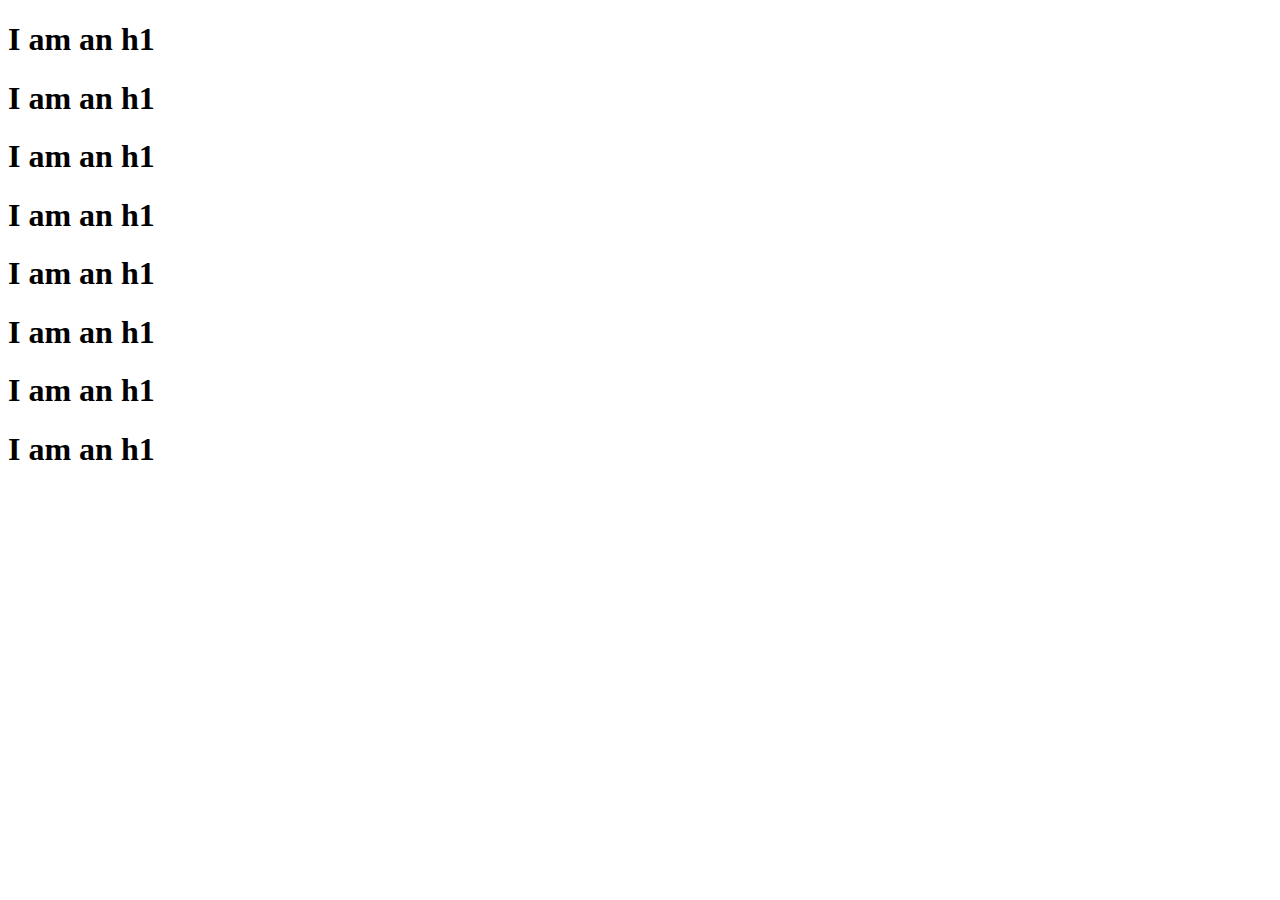
<file: bootstrap4/Bootstrap4_Code/02_Colors/index.html>
<!doctype html>
<html lang="en">

<head>
    <!-- Required meta tags -->
    <meta charset="utf-8">
    <meta name="viewport" content="width=device-width, initial-scale=1, shrink-to-fit=no">

    <!-- Bootstrap CSS -->
    <link rel="stylesheet" href="https://stackpath.bootstrapcdn.com/bootstrap/4.1.3/css/bootstrap.min.css" integrity="sha384-MCw98/SFnGE8fJT3GXwEOngsV7Zt27NXFoaoApmYm81iuXoPkFOJwJ8ERdknLPMO"
        crossorigin="anonymous">

    <title>Colors</title>
</head>

<body>
    <div class="container">
        <h1 class="text-primary">I am an h1</h1>
        <h1 class="text-danger">I am an h1</h1>
        <h1 class="text-info">I am an h1</h1>
        <h1 class="text-success">I am an h1</h1>
        <h1 class="text-warning">I am an h1</h1>
        <h1 class="text-white bg-dark">I am an h1</h1>
        <h1 class="text-success">I am an h1</h1>
        <h1 class="bg-light">I am an h1</h1>
    </div>

    <!-- Optional JavaScript -->
    <!-- jQuery first, then Popper.js, then Bootstrap JS -->
    <script src="https://code.jquery.com/jquery-3.3.1.slim.min.js" integrity="sha384-q8i/X+965DzO0rT7abK41JStQIAqVgRVzpbzo5smXKp4YfRvH+8abtTE1Pi6jizo"
        crossorigin="anonymous"></script>
    <script src="https://cdnjs.cloudflare.com/ajax/libs/popper.js/1.14.3/umd/popper.min.js" integrity="sha384-ZMP7rVo3mIykV+2+9J3UJ46jBk0WLaUAdn689aCwoqbBJiSnjAK/l8WvCWPIPm49"
        crossorigin="anonymous"></script>
    <script src="https://stackpath.bootstrapcdn.com/bootstrap/4.1.3/js/bootstrap.min.js" integrity="sha384-ChfqqxuZUCnJSK3+MXmPNIyE6ZbWh2IMqE241rYiqJxyMiZ6OW/JmZQ5stwEULTy"
        crossorigin="anonymous"></script>
</body>

</html>
</file>
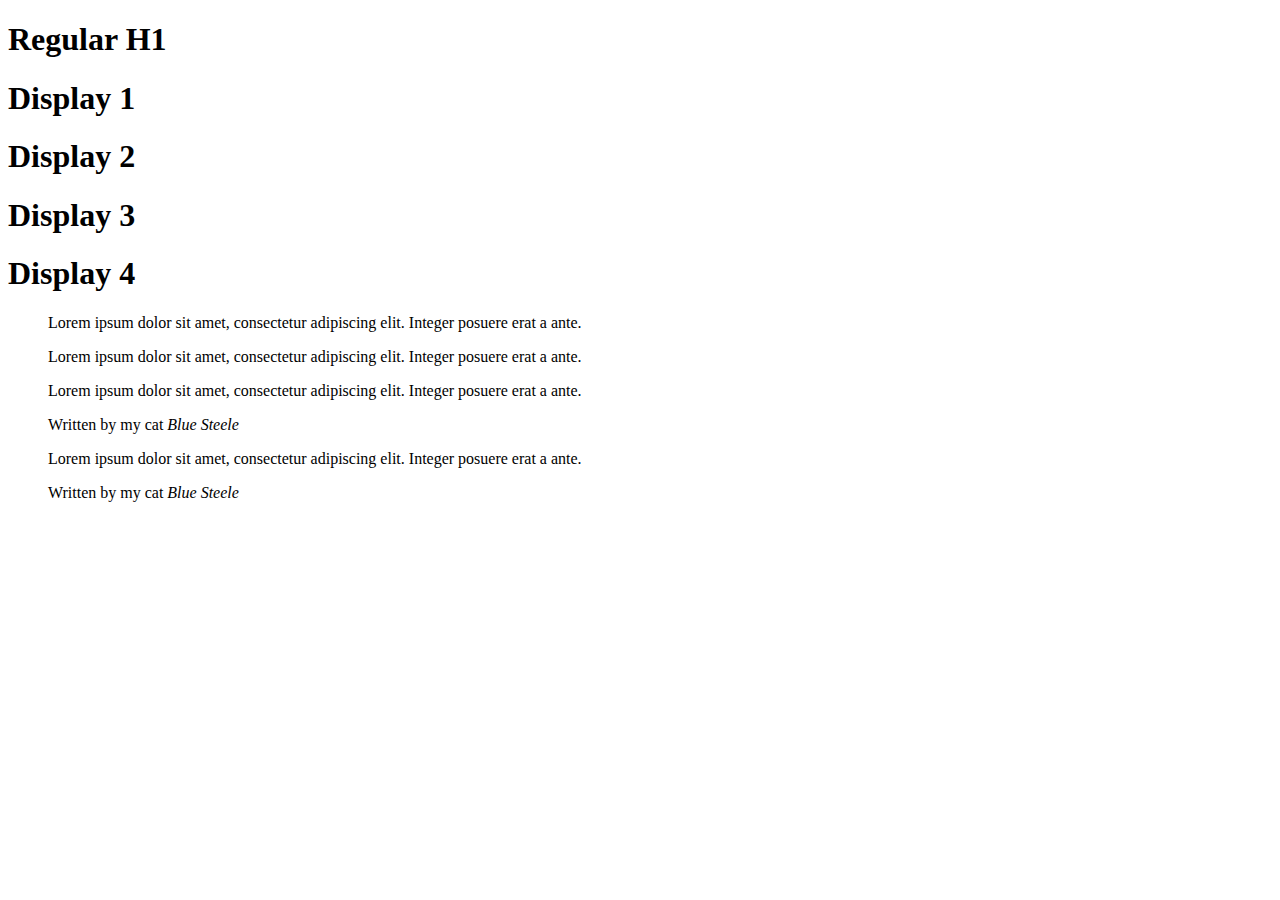
<file: bootstrap4/Bootstrap4_Code/03_Typography/index.html>
<!doctype html>
<html lang="en">

<head>
    <!-- Required meta tags -->
    <meta charset="utf-8">
    <meta name="viewport" content="width=device-width, initial-scale=1, shrink-to-fit=no">

    <!-- Bootstrap CSS -->
    <link rel="stylesheet" href="https://stackpath.bootstrapcdn.com/bootstrap/4.1.3/css/bootstrap.min.css" integrity="sha384-MCw98/SFnGE8fJT3GXwEOngsV7Zt27NXFoaoApmYm81iuXoPkFOJwJ8ERdknLPMO"
        crossorigin="anonymous">

    <title>Typography</title>
</head>
 
<body>

    <div class="container">
    <!-- Display Headings -->
    <h1>Regular H1</h1>
    <h1 class="display-1 text-info">Display 1</h1>
    <h1 class="display-2">Display 2</h1>
    <h1 class="display-3">Display 3</h1>
    <h1 class="display-4">Display 4</h1>

    <!-- Blockquotes -->
    <blockquote>
        <p class="mb-0">Lorem ipsum dolor sit amet, consectetur adipiscing elit. Integer posuere erat a ante.</p>
    </blockquote>

    <blockquote class="blockquote">
        <p class="mb-0">Lorem ipsum dolor sit amet, consectetur adipiscing elit. Integer posuere erat a ante.</p>
    </blockquote>

    <blockquote class="blockquote">
        <p class="mb-0">Lorem ipsum dolor sit amet, consectetur adipiscing elit. Integer posuere erat a ante.</p>
        <footer class="blockquote-footer">Written by my cat <cite title="Blue Steele">Blue Steele</cite></footer>
    </blockquote>

    <blockquote class="blockquote text-right">
        <p class="mb-0">Lorem ipsum dolor sit amet, consectetur adipiscing elit. Integer posuere erat a ante.</p>
        <footer class="blockquote-footer">Written by my cat <cite title="Blue Steele">Blue Steele</cite></footer>
    </blockquote>
    </div>

    <!-- Optional JavaScript -->
    <!-- jQuery first, then Popper.js, then Bootstrap JS -->
    <script src="https://code.jquery.com/jquery-3.3.1.slim.min.js" integrity="sha384-q8i/X+965DzO0rT7abK41JStQIAqVgRVzpbzo5smXKp4YfRvH+8abtTE1Pi6jizo"
        crossorigin="anonymous"></script>
    <script src="https://cdnjs.cloudflare.com/ajax/libs/popper.js/1.14.3/umd/popper.min.js" integrity="sha384-ZMP7rVo3mIykV+2+9J3UJ46jBk0WLaUAdn689aCwoqbBJiSnjAK/l8WvCWPIPm49"
        crossorigin="anonymous"></script>
    <script src="https://stackpath.bootstrapcdn.com/bootstrap/4.1.3/js/bootstrap.min.js" integrity="sha384-ChfqqxuZUCnJSK3+MXmPNIyE6ZbWh2IMqE241rYiqJxyMiZ6OW/JmZQ5stwEULTy"
        crossorigin="anonymous"></script>
</body>

</html>
</file>
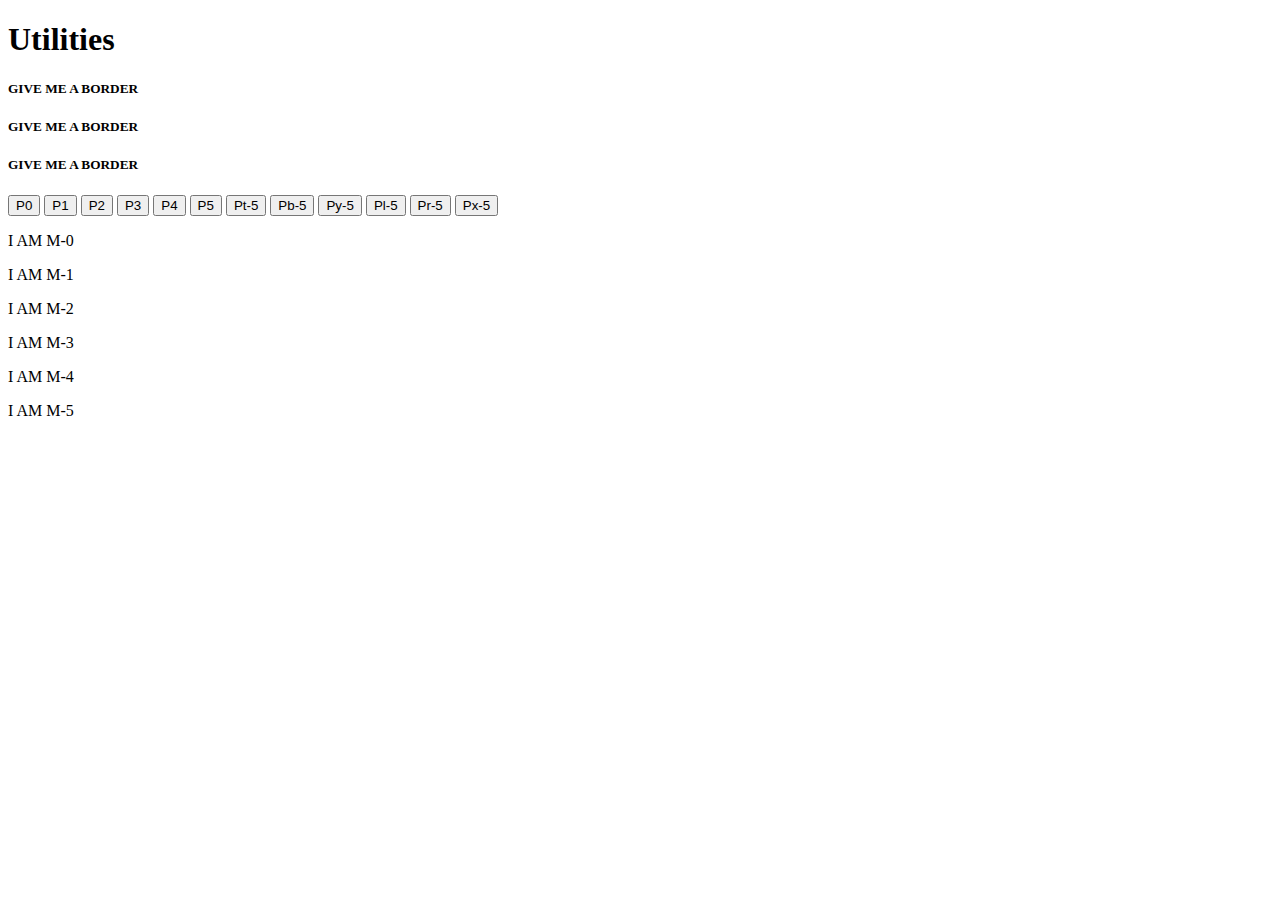
<file: bootstrap4/Bootstrap4_Code/04_Utilities/index.html>
<!doctype html>
<html lang="en">

<head>
    <!-- Required meta tags -->
    <meta charset="utf-8">
    <meta name="viewport" content="width=device-width, initial-scale=1, shrink-to-fit=no">

    <!-- Bootstrap CSS -->
    <link rel="stylesheet" href="https://stackpath.bootstrapcdn.com/bootstrap/4.1.3/css/bootstrap.min.css" integrity="sha384-MCw98/SFnGE8fJT3GXwEOngsV7Zt27NXFoaoApmYm81iuXoPkFOJwJ8ERdknLPMO"
        crossorigin="anonymous">

    <title>Utilities</title>
</head>
 
<body>
    <div class="container">
        <h1 class="text-center display-1">Utilities</h1>
        <!-- Border -->
        <h5 class="border border-danger rounded-top">GIVE ME A BORDER</h5>
        <h5 class="border-top border-info">GIVE ME A BORDER</h5>
        <h5 class="border border-left-0 border-warning">GIVE ME A BORDER</h5>
        <!-- Padding -->
        <button class="btn btn-info p-0">P0</button>
        <button class="btn btn-info p-1">P1</button>
        <button class="btn btn-info p-2">P2</button>
        <button class="btn btn-info p-3">P3</button>
        <button class="btn btn-info p-4">P4</button>
        <button class="btn btn-info p-5">P5</button>

        <button class="btn btn-info pt-5">Pt-5</button>
        <button class="btn btn-info pb-5">Pb-5</button>
        <button class="btn btn-info py-5">Py-5</button>
        <button class="btn btn-info pl-5">Pl-5</button>
        <button class="btn btn-info pr-5">Pr-5</button>
        <button class="btn btn-info px-5">Px-5</button>
        <!-- Margin -->
        <p class="bg-success text-white m-0">I AM M-0</p>
        <p class="bg-success text-white m-1">I AM M-1</p>
        <p class="bg-success text-white m-2">I AM M-2</p>
        <p class="bg-success text-white m-3">I AM M-3</p>
        <p class="bg-success text-white m-4">I AM M-4</p>
        <p class="bg-success text-white m-5">I AM M-5</p>
    </div>
        <!-- Optional JavaScript -->
        <!-- jQuery first, then Popper.js, then Bootstrap JS -->
    <script src="https://code.jquery.com/jquery-3.3.1.slim.min.js" integrity="sha384-q8i/X+965DzO0rT7abK41JStQIAqVgRVzpbzo5smXKp4YfRvH+8abtTE1Pi6jizo"
        crossorigin="anonymous"></script>
    <script src="https://cdnjs.cloudflare.com/ajax/libs/popper.js/1.14.3/umd/popper.min.js" integrity="sha384-ZMP7rVo3mIykV+2+9J3UJ46jBk0WLaUAdn689aCwoqbBJiSnjAK/l8WvCWPIPm49"
        crossorigin="anonymous"></script>
    <script src="https://stackpath.bootstrapcdn.com/bootstrap/4.1.3/js/bootstrap.min.js" integrity="sha384-ChfqqxuZUCnJSK3+MXmPNIyE6ZbWh2IMqE241rYiqJxyMiZ6OW/JmZQ5stwEULTy"
        crossorigin="anonymous"></script>
</body>

</html>
</file>
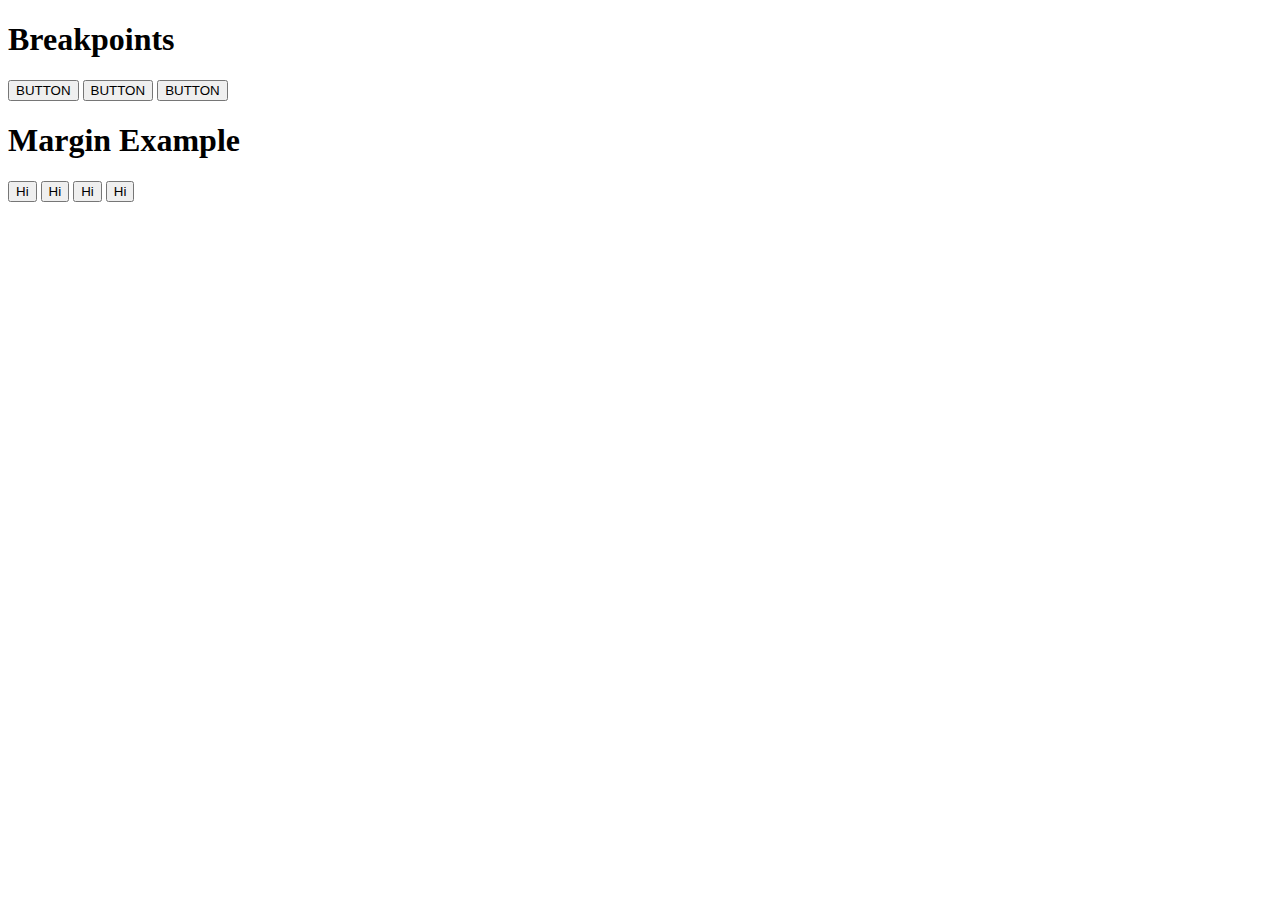
<file: bootstrap4/Bootstrap4_Code/05_Breakpoints/index.html>
<!doctype html>
<html lang="en">

<head>
    <!-- Required meta tags -->
    <meta charset="utf-8">
    <meta name="viewport" content="width=device-width, initial-scale=1, shrink-to-fit=no">

    <!-- Bootstrap CSS -->
    <link rel="stylesheet" href="https://stackpath.bootstrapcdn.com/bootstrap/4.1.3/css/bootstrap.min.css" integrity="sha384-MCw98/SFnGE8fJT3GXwEOngsV7Zt27NXFoaoApmYm81iuXoPkFOJwJ8ERdknLPMO"
        crossorigin="anonymous">

    <title>Breakpoints</title>
</head>

<body>
    <div class="container text-center">
        <h1 class="display-3">Breakpoints</h1>
        <button class="btn btn-warning p-sm-5 p-md-0 p-lg-5 p-xl-0">BUTTON</button>
        <button class="btn btn-danger p-0 p-sm-2 p-md-3 p-lg-4 p-xl-5">BUTTON</button>
        <button class="btn btn-success p-0 pl-sm-5 pt-md-5 pr-lg-5 pb-xl-5">BUTTON</button>
        
        <h1>Margin Example</h1>
        <button class="btn btn-primary p-4 mx-0 mx-sm-2 mx-md-3 mx-lg-4 mx-xl-5">Hi</button>
        <button class="btn btn-primary p-4 mx-0 mx-sm-2 mx-md-3 mx-lg-4 mx-xl-5">Hi</button>
        <button class="btn btn-primary p-4 mx-0 mx-sm-2 mx-md-3 mx-lg-4 mx-xl-5">Hi</button>
        <button class="btn btn-primary p-4 mx-0 mx-sm-2 mx-md-3 mx-lg-4 mx-xl-5">Hi</button>
    </div>


        <!-- Optional JavaScript -->
        <!-- jQuery first, then Popper.js, then Bootstrap JS -->
        <script src="https://code.jquery.com/jquery-3.3.1.slim.min.js" integrity="sha384-q8i/X+965DzO0rT7abK41JStQIAqVgRVzpbzo5smXKp4YfRvH+8abtTE1Pi6jizo"
            crossorigin="anonymous"></script>
        <script src="https://cdnjs.cloudflare.com/ajax/libs/popper.js/1.14.3/umd/popper.min.js" integrity="sha384-ZMP7rVo3mIykV+2+9J3UJ46jBk0WLaUAdn689aCwoqbBJiSnjAK/l8WvCWPIPm49"
            crossorigin="anonymous"></script>
        <script src="https://stackpath.bootstrapcdn.com/bootstrap/4.1.3/js/bootstrap.min.js" integrity="sha384-ChfqqxuZUCnJSK3+MXmPNIyE6ZbWh2IMqE241rYiqJxyMiZ6OW/JmZQ5stwEULTy"
            crossorigin="anonymous"></script>
</body>

</html>
</file>
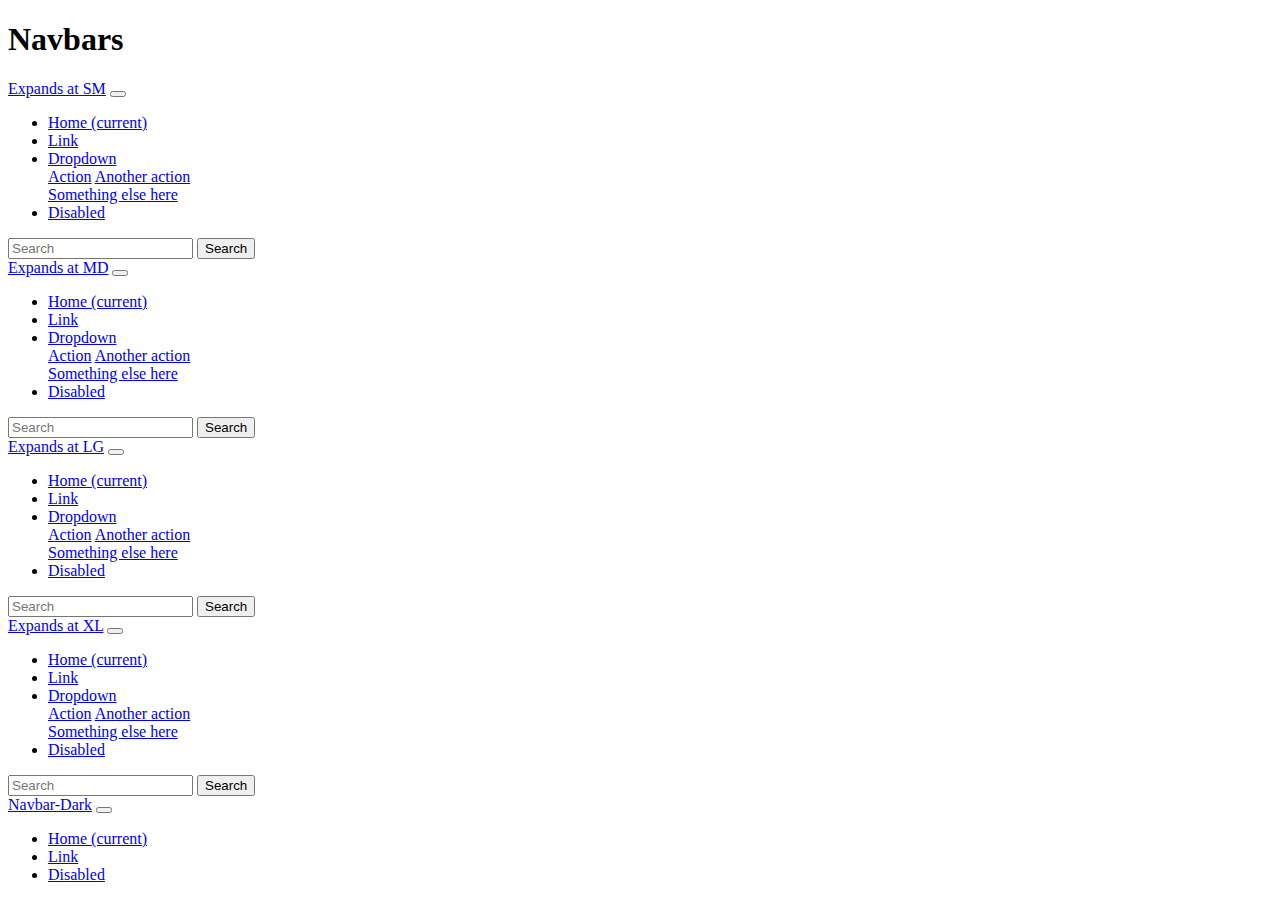
<file: bootstrap4/Bootstrap4_Code/06_Navbars/index.html>
<!doctype html>
<html lang="en">

<head>
    <!-- Required meta tags -->
    <meta charset="utf-8">
    <meta name="viewport" content="width=device-width, initial-scale=1, shrink-to-fit=no">

    <!-- Bootstrap CSS -->
    <link rel="stylesheet" href="https://stackpath.bootstrapcdn.com/bootstrap/4.1.3/css/bootstrap.min.css" integrity="sha384-MCw98/SFnGE8fJT3GXwEOngsV7Zt27NXFoaoApmYm81iuXoPkFOJwJ8ERdknLPMO"
        crossorigin="anonymous">

    <title>Navbars</title>
</head>

<body>
    <div class="container">
        <h1 class="text-center display-3">Navbars</h1>
    </div>
    <nav class="navbar navbar-expand-sm navbar-light bg-light">
        <a class="navbar-brand" href="#">Expands at SM</a>
        <button class="navbar-toggler" type="button" data-toggle="collapse" data-target="#navbarSupportedContent"
            aria-controls="navbarSupportedContent" aria-expanded="false" aria-label="Toggle navigation">
            <span class="navbar-toggler-icon"></span>
        </button>
    
        <div class="collapse navbar-collapse" id="navbarSupportedContent">
            <ul class="navbar-nav mr-auto">
                <li class="nav-item active">
                    <a class="nav-link" href="#">Home <span class="sr-only">(current)</span></a>
                </li>
                <li class="nav-item">
                    <a class="nav-link" href="#">Link</a>
                </li>
                <li class="nav-item dropdown">
                    <a class="nav-link dropdown-toggle" href="#" id="navbarDropdown" role="button" data-toggle="dropdown"
                        aria-haspopup="true" aria-expanded="false">
                        Dropdown
                    </a>
                    <div class="dropdown-menu" aria-labelledby="navbarDropdown">
                        <a class="dropdown-item" href="#">Action</a>
                        <a class="dropdown-item" href="#">Another action</a>
                        <div class="dropdown-divider"></div>
                        <a class="dropdown-item" href="#">Something else here</a>
                    </div>
                </li>
                <li class="nav-item">
                    <a class="nav-link disabled" href="#">Disabled</a>
                </li>
            </ul>
            <form class="form-inline my-2 my-lg-0">
                <input class="form-control mr-sm-2" type="search" placeholder="Search" aria-label="Search">
                <button class="btn btn-outline-success my-2 my-sm-0" type="submit">Search</button>
            </form>
        </div>
    </nav>

    <nav class="navbar navbar-expand-md navbar-light bg-light">
        <a class="navbar-brand" href="#">Expands at MD</a>
        <button class="navbar-toggler" type="button" data-toggle="collapse" data-target="#navbarSupportedContent"
            aria-controls="navbarSupportedContent" aria-expanded="false" aria-label="Toggle navigation">
            <span class="navbar-toggler-icon"></span>
        </button>
    
        <div class="collapse navbar-collapse" id="navbarSupportedContent">
            <ul class="navbar-nav mr-auto">
                <li class="nav-item active">
                    <a class="nav-link" href="#">Home <span class="sr-only">(current)</span></a>
                </li>
                <li class="nav-item">
                    <a class="nav-link" href="#">Link</a>
                </li>
                <li class="nav-item dropdown">
                    <a class="nav-link dropdown-toggle" href="#" id="navbarDropdown" role="button" data-toggle="dropdown"
                        aria-haspopup="true" aria-expanded="false">
                        Dropdown
                    </a>
                    <div class="dropdown-menu" aria-labelledby="navbarDropdown">
                        <a class="dropdown-item" href="#">Action</a>
                        <a class="dropdown-item" href="#">Another action</a>
                        <div class="dropdown-divider"></div>
                        <a class="dropdown-item" href="#">Something else here</a>
                    </div>
                </li>
                <li class="nav-item">
                    <a class="nav-link disabled" href="#">Disabled</a>
                </li>
            </ul>
            <form class="form-inline my-2 my-lg-0">
                <input class="form-control mr-sm-2" type="search" placeholder="Search" aria-label="Search">
                <button class="btn btn-outline-success my-2 my-sm-0" type="submit">Search</button>
            </form>
        </div>
    </nav>

    <nav class="navbar navbar-expand-lg navbar-light bg-light">
        <a class="navbar-brand" href="#">Expands at LG</a>
        <button class="navbar-toggler" type="button" data-toggle="collapse" data-target="#navbarSupportedContent"
            aria-controls="navbarSupportedContent" aria-expanded="false" aria-label="Toggle navigation">
            <span class="navbar-toggler-icon"></span>
        </button>
    
        <div class="collapse navbar-collapse" id="navbarSupportedContent">
            <ul class="navbar-nav mr-auto">
                <li class="nav-item active">
                    <a class="nav-link" href="#">Home <span class="sr-only">(current)</span></a>
                </li>
                <li class="nav-item">
                    <a class="nav-link" href="#">Link</a>
                </li>
                <li class="nav-item dropdown">
                    <a class="nav-link dropdown-toggle" href="#" id="navbarDropdown" role="button" data-toggle="dropdown"
                        aria-haspopup="true" aria-expanded="false">
                        Dropdown
                    </a>
                    <div class="dropdown-menu" aria-labelledby="navbarDropdown">
                        <a class="dropdown-item" href="#">Action</a>
                        <a class="dropdown-item" href="#">Another action</a>
                        <div class="dropdown-divider"></div>
                        <a class="dropdown-item" href="#">Something else here</a>
                    </div>
                </li>
                <li class="nav-item">
                    <a class="nav-link disabled" href="#">Disabled</a>
                </li>
            </ul>
            <form class="form-inline my-2 my-lg-0">
                <input class="form-control mr-sm-2" type="search" placeholder="Search" aria-label="Search">
                <button class="btn btn-outline-success my-2 my-sm-0" type="submit">Search</button>
            </form>
        </div>
    </nav>

    <nav class="navbar navbar-expand-xl navbar-light bg-light">
        <a class="navbar-brand" href="#">Expands at XL</a>
        <button class="navbar-toggler" type="button" data-toggle="collapse" data-target="#navbarSupportedContent"
            aria-controls="navbarSupportedContent" aria-expanded="false" aria-label="Toggle navigation">
            <span class="navbar-toggler-icon"></span>
        </button>
    
        <div class="collapse navbar-collapse" id="navbarSupportedContent">
            <ul class="navbar-nav mr-auto">
                <li class="nav-item active">
                    <a class="nav-link" href="#">Home <span class="sr-only">(current)</span></a>
                </li>
                <li class="nav-item">
                    <a class="nav-link" href="#">Link</a>
                </li>
                <li class="nav-item dropdown">
                    <a class="nav-link dropdown-toggle" href="#" id="navbarDropdown" role="button" data-toggle="dropdown"
                        aria-haspopup="true" aria-expanded="false">
                        Dropdown
                    </a>
                    <div class="dropdown-menu" aria-labelledby="navbarDropdown">
                        <a class="dropdown-item" href="#">Action</a>
                        <a class="dropdown-item" href="#">Another action</a>
                        <div class="dropdown-divider"></div>
                        <a class="dropdown-item" href="#">Something else here</a>
                    </div>
                </li>
                <li class="nav-item">
                    <a class="nav-link disabled" href="#">Disabled</a>
                </li>
            </ul>
            <form class="form-inline my-2 my-lg-0">
                <input class="form-control mr-sm-2" type="search" placeholder="Search" aria-label="Search">
                <button class="btn btn-outline-success my-2 my-sm-0" type="submit">Search</button>
            </form>
        </div>
    </nav>

    <nav class="navbar navbar-expand-xl navbar-dark bg-info">
        <a class="navbar-brand" href="#">Navbar-Dark</a>
        <button class="navbar-toggler" type="button" data-toggle="collapse" data-target="#navbarSupportedContent"
            aria-controls="navbarSupportedContent" aria-expanded="false" aria-label="Toggle navigation">
            <span class="navbar-toggler-icon"></span>
        </button>
    
        <div class="collapse navbar-collapse" id="navbarSupportedContent">
            <ul class="navbar-nav mr-auto">
                <li class="nav-item active">
                    <a class="nav-link" href="#">Home <span class="sr-only">(current)</span></a>
                </li>
                <li class="nav-item">
                    <a class="nav-link" href="#">Link</a>
                </li>
                <li class="nav-item">
                    <a class="nav-link disabled" href="#">Disabled</a>
                </li>
            </ul>
        </div>
    </nav>


    <!-- Optional JavaScript -->
    <!-- jQuery first, then Popper.js, then Bootstrap JS -->
    <script src="https://code.jquery.com/jquery-3.3.1.slim.min.js" integrity="sha384-q8i/X+965DzO0rT7abK41JStQIAqVgRVzpbzo5smXKp4YfRvH+8abtTE1Pi6jizo"
        crossorigin="anonymous"></script>
    <script src="https://cdnjs.cloudflare.com/ajax/libs/popper.js/1.14.3/umd/popper.min.js" integrity="sha384-ZMP7rVo3mIykV+2+9J3UJ46jBk0WLaUAdn689aCwoqbBJiSnjAK/l8WvCWPIPm49"
        crossorigin="anonymous"></script>
    <script src="https://stackpath.bootstrapcdn.com/bootstrap/4.1.3/js/bootstrap.min.js" integrity="sha384-ChfqqxuZUCnJSK3+MXmPNIyE6ZbWh2IMqE241rYiqJxyMiZ6OW/JmZQ5stwEULTy"
        crossorigin="anonymous"></script>
</body>

</html>
</file>
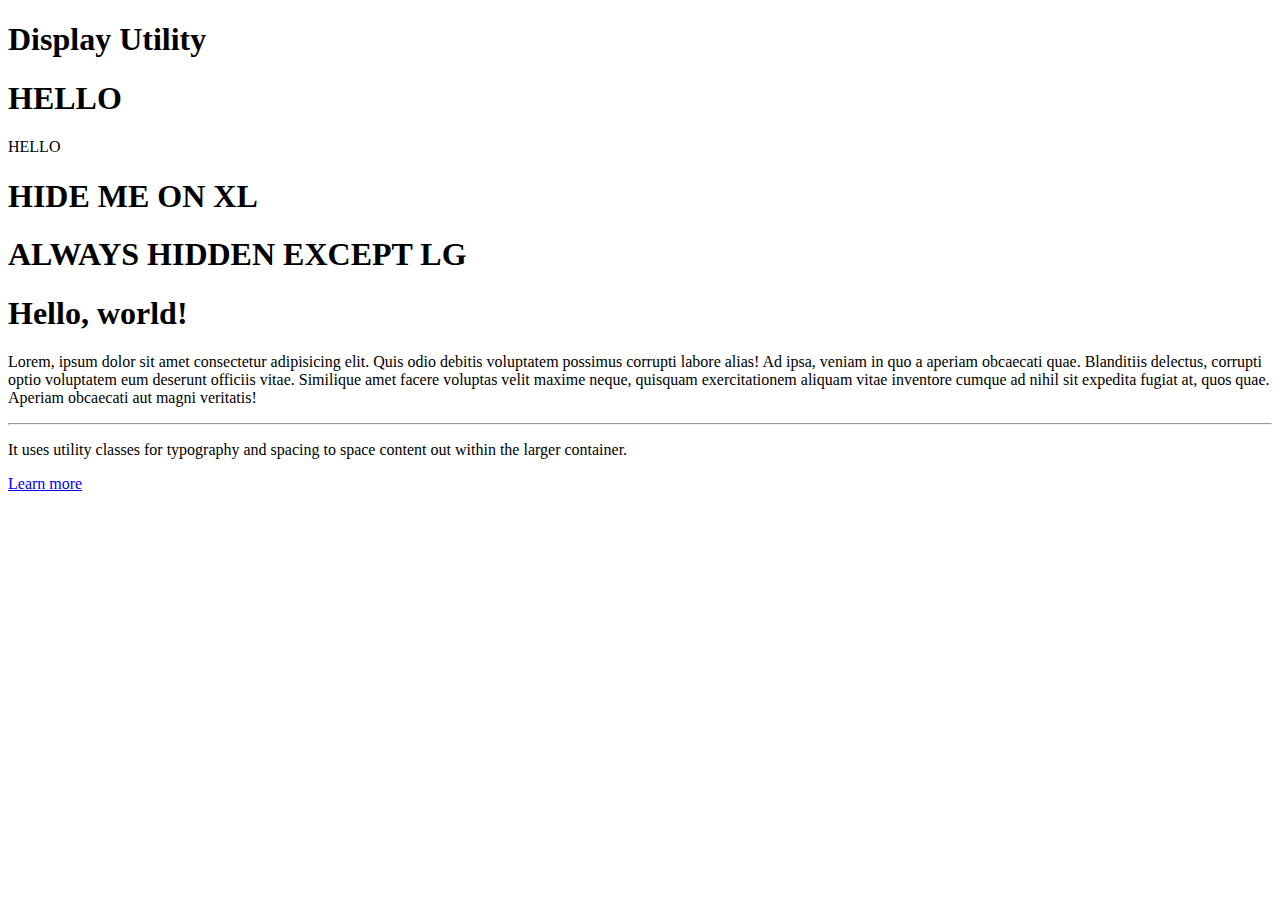
<file: bootstrap4/Bootstrap4_Code/07_Display/index.html>
<!doctype html>
<html lang="en">

<head>
    <!-- Required meta tags -->
    <meta charset="utf-8">
    <meta name="viewport" content="width=device-width, initial-scale=1, shrink-to-fit=no">

    <!-- Bootstrap CSS -->
    <link rel="stylesheet" href="https://stackpath.bootstrapcdn.com/bootstrap/4.1.3/css/bootstrap.min.css" integrity="sha384-MCw98/SFnGE8fJT3GXwEOngsV7Zt27NXFoaoApmYm81iuXoPkFOJwJ8ERdknLPMO"
        crossorigin="anonymous">

    <title>Display</title>
</head>

<body>
    <div class="container">
        <h1 class="text-center display-4">Display Utility</h1>
        <h1 class="border border-danger d-inline">HELLO</h1>
        <span class="border border-success d-block">HELLO</span>
        <h1 class="d-xl-none">HIDE ME ON XL</h1>
        <h1 class="d-none d-lg-block d-xl-none">ALWAYS HIDDEN EXCEPT LG</h1>
    </div>

    <div class="container">
        <div class="jumbotron">
            <h1 class="display-4">Hello, world!</h1>
            <p class="lead d-none d-md-block">Lorem, ipsum dolor sit amet consectetur adipisicing elit. Quis odio debitis voluptatem possimus corrupti labore alias! Ad ipsa, veniam in quo a aperiam obcaecati quae. Blanditiis delectus, corrupti optio voluptatem eum deserunt officiis vitae. Similique amet facere voluptas velit maxime neque, quisquam exercitationem aliquam vitae inventore cumque ad nihil sit expedita fugiat at, quos quae. Aperiam obcaecati aut magni veritatis!</p>
            <hr class="my-4">
            <p>It uses utility classes for typography and spacing to space content out within the larger container.</p>
            <a class="btn btn-primary btn-lg" href="#" role="button">Learn more</a>
        </div>
    </div>



    <!-- Optional JavaScript -->
    <!-- jQuery first, then Popper.js, then Bootstrap JS -->
    <script src="https://code.jquery.com/jquery-3.3.1.slim.min.js" integrity="sha384-q8i/X+965DzO0rT7abK41JStQIAqVgRVzpbzo5smXKp4YfRvH+8abtTE1Pi6jizo"
        crossorigin="anonymous"></script>
    <script src="https://cdnjs.cloudflare.com/ajax/libs/popper.js/1.14.3/umd/popper.min.js" integrity="sha384-ZMP7rVo3mIykV+2+9J3UJ46jBk0WLaUAdn689aCwoqbBJiSnjAK/l8WvCWPIPm49"
        crossorigin="anonymous"></script>
    <script src="https://stackpath.bootstrapcdn.com/bootstrap/4.1.3/js/bootstrap.min.js" integrity="sha384-ChfqqxuZUCnJSK3+MXmPNIyE6ZbWh2IMqE241rYiqJxyMiZ6OW/JmZQ5stwEULTy"
        crossorigin="anonymous"></script>
</body>

</html>
</file>
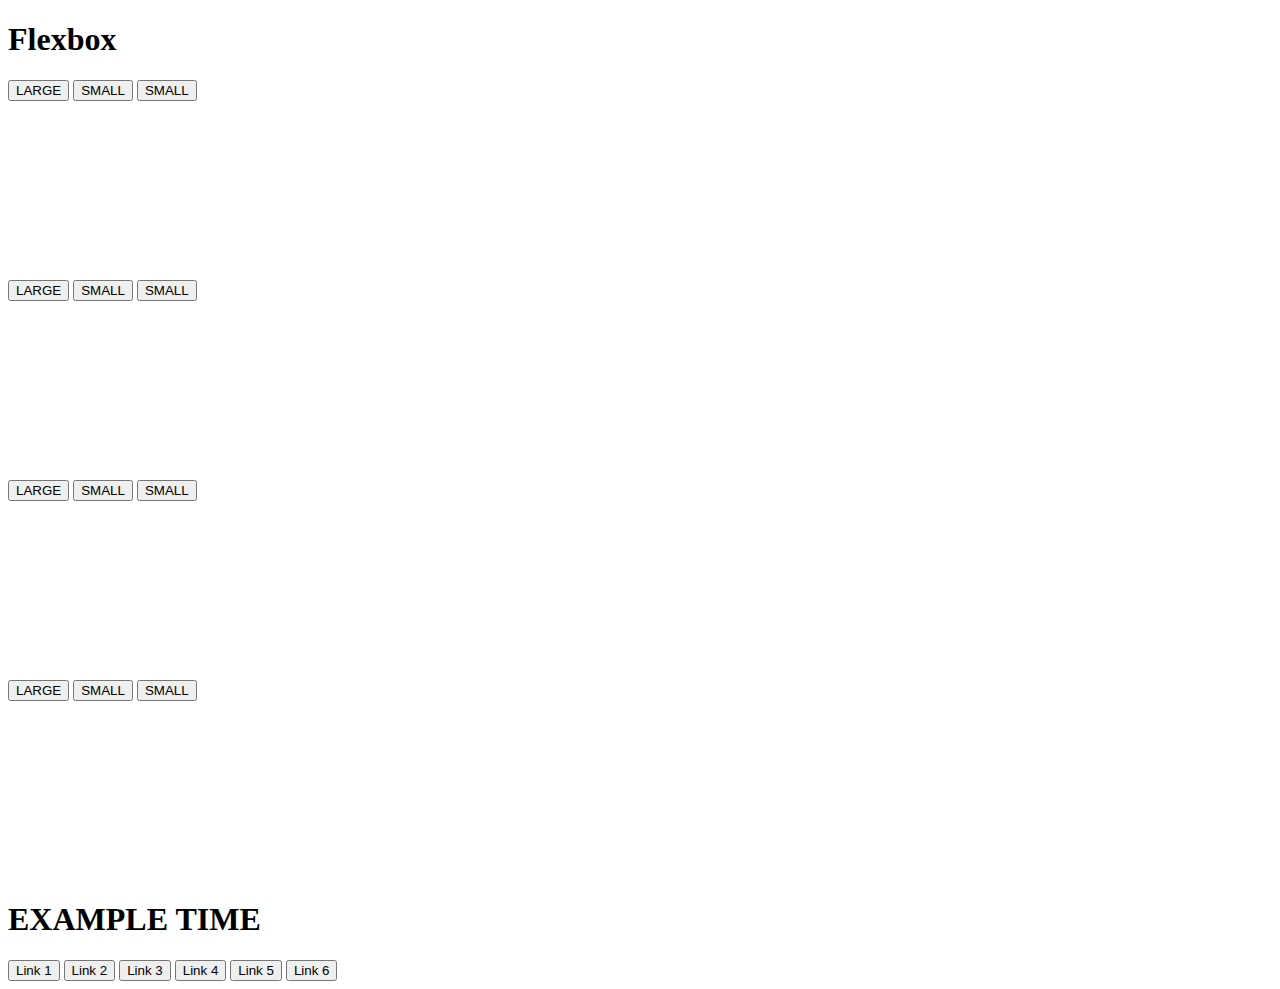
<file: bootstrap4/Bootstrap4_Code/08_Flexbox/index.html>
<!doctype html>
<html lang="en">

<head>
    <!-- Required meta tags -->
    <meta charset="utf-8">
    <meta name="viewport" content="width=device-width, initial-scale=1, shrink-to-fit=no">

    <!-- Bootstrap CSS -->
    <link rel="stylesheet" href="https://stackpath.bootstrapcdn.com/bootstrap/4.1.3/css/bootstrap.min.css" integrity="sha384-MCw98/SFnGE8fJT3GXwEOngsV7Zt27NXFoaoApmYm81iuXoPkFOJwJ8ERdknLPMO"
        crossorigin="anonymous">

    <title>Flexbox</title>
</head>

<body>
    <div class="container">
        <h1 class="text-center display-4">Flexbox</h1>
        <div class="border border-dark d-flex flex-row justify-content-start align-items-end" style="height: 200px">
            <button class="btn btn-info btn-lg">LARGE</button>
            <button class="btn btn-primary">SMALL</button>
            <button class="btn btn-warning">SMALL</button>
        </div>

        <div class="border border-dark d-flex flex-row-reverse justify-content-start align-items-end" style="height: 200px">
            <button class="btn btn-info btn-lg">LARGE</button>
            <button class="btn btn-primary">SMALL</button>
            <button class="btn btn-warning">SMALL</button>
        </div>

        <div class="border border-dark d-flex flex-column justify-content-start align-items-end" style="height: 200px">
            <button class="btn btn-info btn-lg">LARGE</button>
            <button class="btn btn-primary">SMALL</button>
            <button class="btn btn-warning">SMALL</button>
        </div>

        <div class="border border-dark d-flex flex-column-reverse justify-content-start align-items-end" style="height: 200px">
            <button class="btn btn-info btn-lg">LARGE</button>
            <button class="btn btn-primary">SMALL</button>
            <button class="btn btn-warning">SMALL</button>
        </div>

        <h1 class="display-4 text-center">EXAMPLE TIME</h1>
        <div class="d-flex flex-column flex-md-row justify-content-between">
            <button class="btn btn-dark btn-lg">Link 1</button>
            <button class="btn btn-dark btn-lg">Link 2</button>
            <button class="btn btn-dark btn-lg">Link 3</button>
            <button class="btn btn-dark btn-lg">Link 4</button>
            <button class="btn btn-dark btn-lg">Link 5</button>
            <button class="btn btn-dark btn-lg">Link 6</button>
        </div>
    </div>
    <!-- Optional JavaScript -->
    <!-- jQuery first, then Popper.js, then Bootstrap JS -->
    <script src="https://code.jquery.com/jquery-3.3.1.slim.min.js" integrity="sha384-q8i/X+965DzO0rT7abK41JStQIAqVgRVzpbzo5smXKp4YfRvH+8abtTE1Pi6jizo"
        crossorigin="anonymous"></script>
    <script src="https://cdnjs.cloudflare.com/ajax/libs/popper.js/1.14.3/umd/popper.min.js" integrity="sha384-ZMP7rVo3mIykV+2+9J3UJ46jBk0WLaUAdn689aCwoqbBJiSnjAK/l8WvCWPIPm49"
        crossorigin="anonymous"></script>
    <script src="https://stackpath.bootstrapcdn.com/bootstrap/4.1.3/js/bootstrap.min.js" integrity="sha384-ChfqqxuZUCnJSK3+MXmPNIyE6ZbWh2IMqE241rYiqJxyMiZ6OW/JmZQ5stwEULTy"
        crossorigin="anonymous"></script>
</body>

</html>
</file>
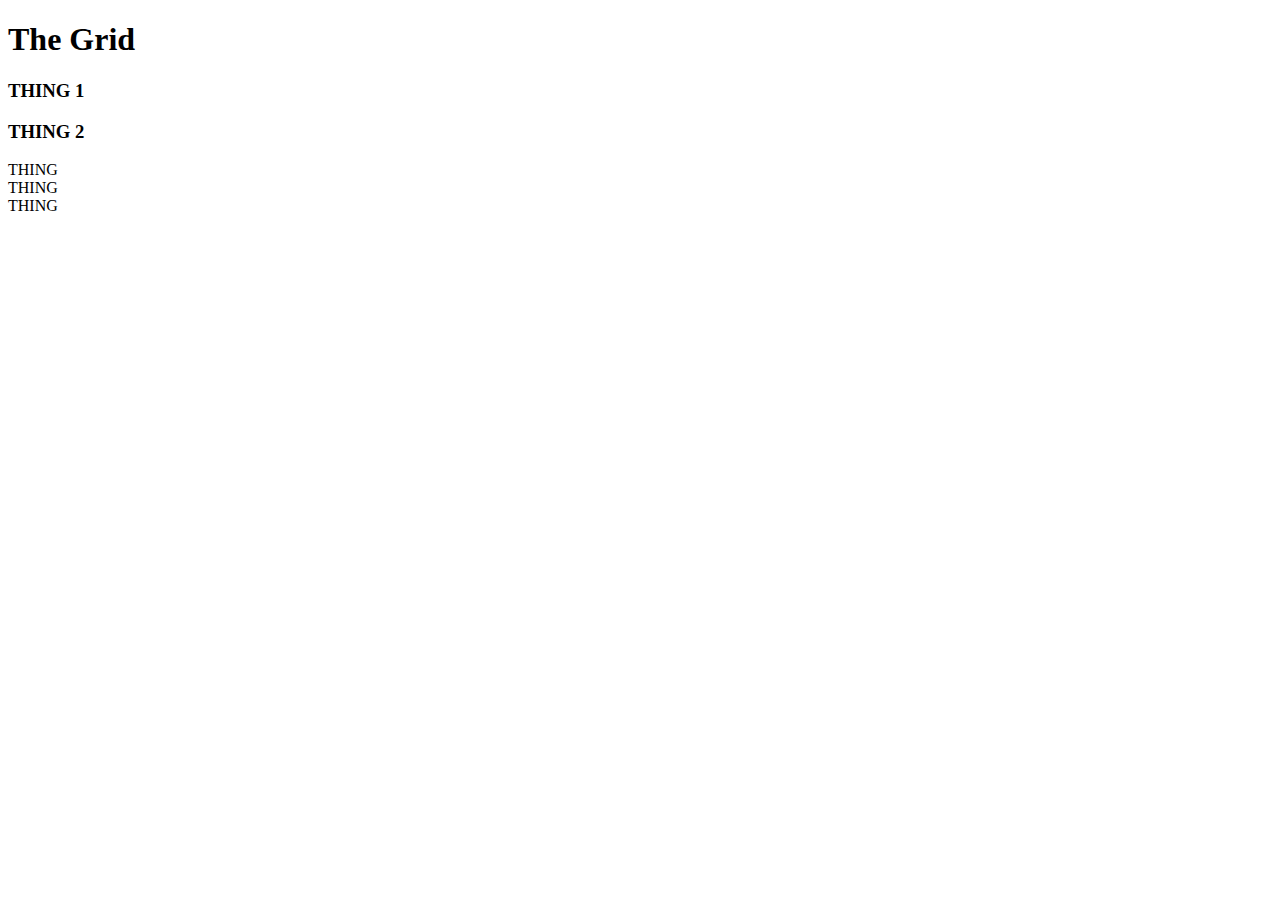
<file: bootstrap4/Bootstrap4_Code/10_Grid/index.html>
<!doctype html>
<html lang="en">

<head>
    <!-- Required meta tags -->
    <meta charset="utf-8">
    <meta name="viewport" content="width=device-width, initial-scale=1, shrink-to-fit=no">

    <!-- Bootstrap CSS -->
    <link rel="stylesheet" href="https://stackpath.bootstrapcdn.com/bootstrap/4.1.3/css/bootstrap.min.css" integrity="sha384-MCw98/SFnGE8fJT3GXwEOngsV7Zt27NXFoaoApmYm81iuXoPkFOJwJ8ERdknLPMO"
        crossorigin="anonymous">

    <title>The Grid</title>
</head>

<body>
    <div class="container">
        <h1 class="text-center display-4">The Grid</h1>
        <div class="row border border-danger">
            <h3 class="col-sm-6 col-xl-3 bg-info m-0">THING 1</h3>
            <h3 class="col-sm-6 col-xl-9 bg-warning m-0">THING 2</h3>
        </div>
        <div class="row my-5">
            <div class="col bg-primary">THING</div>
            <div class="col-6 bg-info">THING</div>
            <div class="col bg-success">THING</div>
        </div>
    </div>
    <!-- Optional JavaScript -->
    <!-- jQuery first, then Popper.js, then Bootstrap JS -->
    <script src="https://code.jquery.com/jquery-3.3.1.slim.min.js" integrity="sha384-q8i/X+965DzO0rT7abK41JStQIAqVgRVzpbzo5smXKp4YfRvH+8abtTE1Pi6jizo"
        crossorigin="anonymous"></script>
    <script src="https://cdnjs.cloudflare.com/ajax/libs/popper.js/1.14.3/umd/popper.min.js" integrity="sha384-ZMP7rVo3mIykV+2+9J3UJ46jBk0WLaUAdn689aCwoqbBJiSnjAK/l8WvCWPIPm49"
        crossorigin="anonymous"></script>
    <script src="https://stackpath.bootstrapcdn.com/bootstrap/4.1.3/js/bootstrap.min.js" integrity="sha384-ChfqqxuZUCnJSK3+MXmPNIyE6ZbWh2IMqE241rYiqJxyMiZ6OW/JmZQ5stwEULTy"
        crossorigin="anonymous"></script>
</body>

</html>
</file>
<file: blog/styles.css>
/* colors
border color: #bdc3c7
date color: #3498db
h2 color: #2c3e50

font: source sans pro
*/

body {
    width: 80%;
    max-width: 700px;
    border: 20px solid #bdc3c7;
    font-family: 'Source Sans Pro', sans-serif;
    padding: 20px;
    margin: 10px auto;
}

.date {
    text-transform: uppercase;
    color: #3498db;
    font-size: .8em;
    font-weight: 700;
}

h2 {
    font-weight: 700;
}

blockquote {
    border-left: 5px solid #bdc3c7;
    padding-left: 5px;
    margin: 0;
}

hr {
    color: rgb(189, 195, 199);
    border: 0;
    height: 1px;
    background-image: linear-gradient(to right, rgba(0, 0, 0, 0), rgb(189, 195, 199), rgba(0, 0, 0, 0));
}
</file>
<file: 13_Museum_Of_Candy/Final/app.css>
body {
    background: #f5d9d5;
    font-family: "Nunito", sans-serif;
}

.blurb h2 {
   color: #EA1C2C;
   font-weight: 100;
   font-size: 2.5rem;
}

.blurb p {
    color: #f498b8;
    font-weight: 100;
    font-size: 1.125rem;
    line-height: 2;
}

.content {
    margin-top: 100px;
    margin-bottom: 100px;
}

#mainNavbar {
    font-size: 1.5rem;
    font-weight: 100;    
}

#mainNavbar .nav-link {
    color: white;
}

#mainNavbar .nav-link:hover {
    color: #EA1C2C;
}

#mainNavbar .navbar-brand {
    color: #EA1C2C;
    font-size: 1.5rem;
}

#headingGroup span {
    color: #EA1C2C;
}

#headingGroup h1 {
    font-weight: 100;
    font-size: 4rem;
}

.navbar.scrolled {
    background: rgb(222,192,222);
    transition: background 500ms;
}

@media (max-width: 1200px) {
    #headingGroup h1 {
        font-weight: 100;
        font-size: 3rem;
    }
    .blurb h2 {
        font-size: 2rem;
    }
}
</file>
<file: 13_Museum_Of_Candy/Starter/app.css>
body {
    background: #f5d9df;
    font-family: "Nunito", sans-serif;
}

.blurb h2 {
    color: #ea1c2c;
    font-weight: 100;
    font-size: 2.5rem;
}

.blurb p {
    color: #f498b8;
    font-weight: 100;
    font-size: 1.15rem;
    line-height: 2;
}

#mainNavbar {
    font-size: 1.5rem;
    font-weight: 100;
}

#mainNavbar .navbar-brand {
    color: #ea1c2c;
}

#mainNavbar .nav-link {
    color: fff;
}

#mainNavbar .nav-link:hover {
    color: #ea1c2c;
}

.headingGroup span {
    color: #ea1c2c;
}

.headingGroup h1 {
    font-weight: 100;
    font-size: 4rem;
}

.content {
    margin-top: 100px;
}

.navbar.scrolled {
    background-color: rgb(222,192,222);
    transition: background 250ms;
}

@media (max-width: 1200px) {
    .headingGroup h1 {
        font-size: 3rem;
    }
}
</file>
